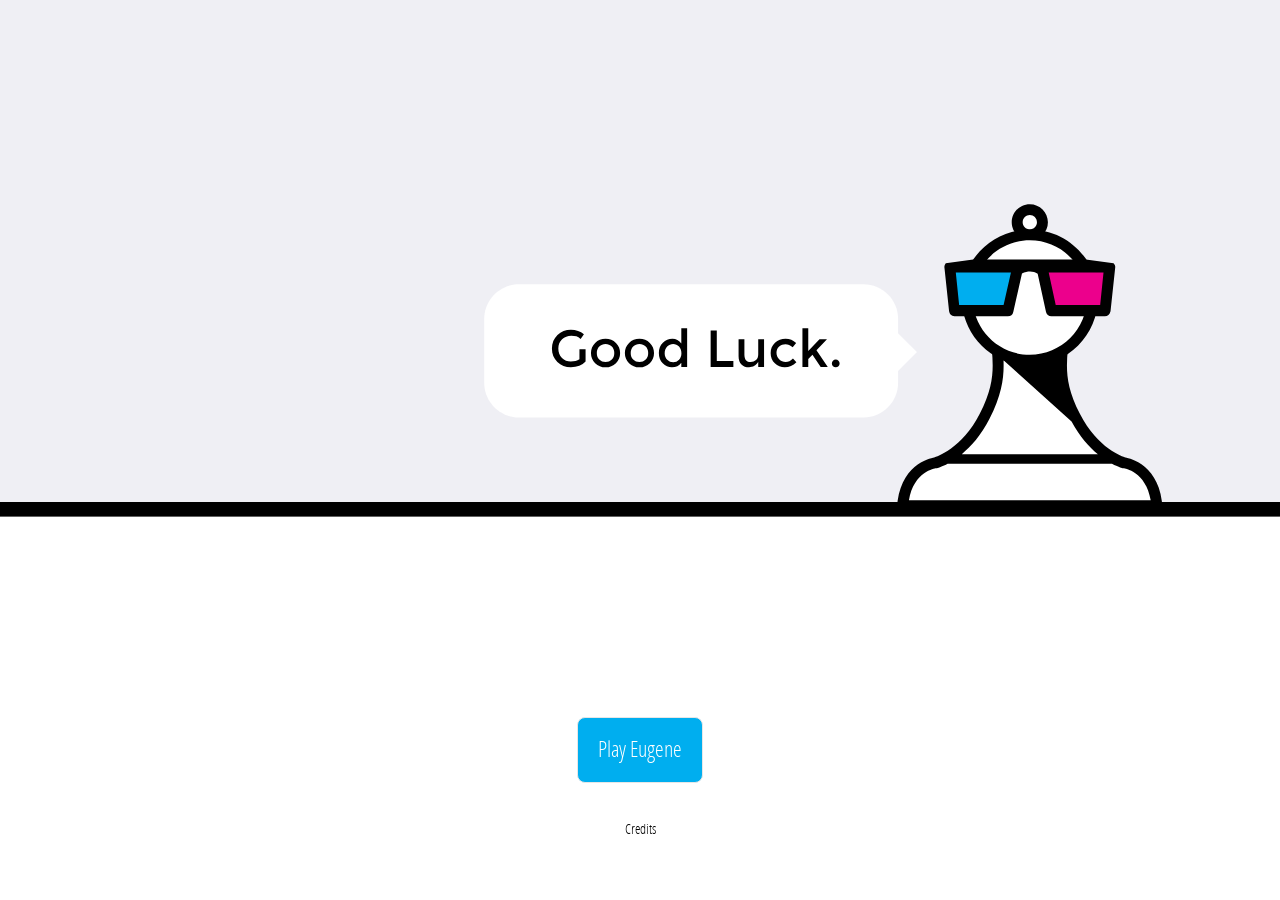
<file: index.html>
<!doctype html>
<html>

<head>
    <meta content="text/html; charset=UTF-8" http-equiv="Content-Type" />
    <meta name="viewport" content="width=device-width, initial-scale=1, viewport-fit=cover" />
    <meta name="theme-color" content="#ffffff" />
    <meta name="description" content="Play Eugene, a classic chess app, now packaged for the web as a progressive web app." />
    <meta name="apple-mobile-web-app-capable" content="yes" />
    <meta name="apple-mobile-web-app-status-bar-style" content="default" />
    <meta name="apple-mobile-web-app-title" content="Eugene" />
    <title>Eugene</title>
    <meta property="og:type" content="website" />
    <meta property="og:title" content="Eugene" />
    <meta property="og:description" content="Play chess against the Eugene engine." />
    <meta property="og:url" content="https://adrian3.github.io/eugene/" />
    <meta property="og:image" content="https://adrian3.github.io/eugene/social-preview.png" />
    <meta property="og:image:type" content="image/png" />
    <meta property="og:image:width" content="1200" />
    <meta property="og:image:height" content="627" />
    <meta property="og:image:alt" content="Eugene app icon" />
    <link rel="manifest" href="manifest.webmanifest">
    <link rel="icon" type="image/png" href="images/icon.png">
    <link rel="apple-touch-icon" sizes="180x180" href="apple-touch-icon.png">
    <link rel="stylesheet" href="styles/styles.css">
    <link rel="stylesheet" href="styles/app-styles.css">
    <script src="scripts/jqtouch.min.js" type="text/javascript" charset="utf-8"></script>
    <script src="scripts/jquery-1.11.0.min.js" type="application/x-javascript" charset="utf-8"></script>
    <script src="scripts/jqtouch-jquery.min.js" type="application/x-javascript" charset="utf-8"></script>
    <script src="scripts/jquery.jnotify.js" type="text/javascript"></script>
    <script type="text/ecmascript" src="scripts/xhr.js"></script>
    <script type="text/ecmascript" src="scripts/chess.js"></script>
</head>

<body onload="initChess(),chess.readPGN(localStorage.getItem('CurrentGame'),amIWhite());">
    <div id="jqt">
        <!-- home -->
        <div id="home" class="current">
            <div class="logo">
                <img src="images/players/eugene.svg" width="100%">
            </div>
            <a href="#play" class="blueButton">Play Eugene</a>
            <p class="center">
                <!-- <a href="#settings">Settings</a> --><a href="#credits">Credits</a></p>
        </div>
        <!-- Home Game Screen -->
        <div id="play" class="currentx">
            <div id="chessDesk"></div>
            <div id="drawer">
                <div id="controls">
                    <div class="playbuttons">
                        <img class="backward" src="images/icons/backward.svg" onclick="chess.backToStart();" />
                        <div class="stoptoggle"><img src="images/icons/stop.svg" onclick="chess.stopMotion();" /></div>
                        <div class="playtoggle"><img src="images/icons/play.svg" onclick="chess.navigate(1, true);" /></div>
                        <img class="forward" src="images/icons/forward.svg" onclick="chess.returnToEnd();" />
                    </div>
                    <div class="forwardback">
                        <img src="images/icons/go-previous.svg" onclick="chess.navigate(-1);">
                        <img src="images/icons/go-next.svg" onclick="chess.navigate(1);" />
                    </div>
                </div>
            </div>
                <div class="tabReveal">
                    <a onclick="$('.slideNav').addClass('slideRight').removeClass('slideLeft'),$('.tabHide').show(),$('.tabReveal').hide(),drawerToggle();">
                        <img src="images/toolbar-reveal3.svg" height="30px" style="margin-bottom:-4px">
                    </a>
                </div>
                <div class="slideNav slideLeft">
                    <div class="tab">
                        <a onclick="jQT.goTo('#home','slideright');">
                            <img src="images/home.svg" width="30px">
                        </a>
                    </div>
                    <div class="tab">
                        <a onclick="startNewGame();">
                            <img src="images/new.svg" width="30px">
                        </a>
                    </div>
                    <div class="tab">
                        <a onclick="helpAlert();">
                            <img src="images/help.svg" width="30px">
                        </a>
                    </div>
                    <div class="tab">
                        <a onclick="emailPGN();">
                            <img src="images/mail.svg" width="30px">
                        </a>
                    </div>
                    <div class="tab">
                        <a href="#settings">
                            <img src="images/gear.svg" width="30px">
                        </a>
                    </div>
                    <div class="tabHide">
                        <a onclick="$('.slideNav').addClass('slideLeft').removeClass('slideRight'),$('.tabHide').hide(),$('.tabReveal').show(),drawerToggle();">
                            <img src="images/toolbar-back.svg" height="30px" style="margin-bottom:-4px">
                        </a>
                    </div>
                </div>
                <div class="hide">
                    <form name="preloadgameCtrl3" onsubmit="return(false);">
                        <span id="viewBtn1" onclick="chess.setView(1);pressVwBtn(1);" onmousedown="return(false);"></span>
                        <input type="radio" name="preloadgameCtrl2" id="white2" checked />
                        <input type="radio" name="preloadgameCtrl2" id="black2" />
                        <textarea rows="10" cols="50" id="preloadgame"></textarea>
                    </form>
                </div>
        </div>
        <!-- Credits -->
        <div id="credits">
            <div class="toolbar">
                <h1>Credits</h1>
                <a class="back" href="#home">Home</a>
            </div>
            <img class="bio_photo" src="images/players/adrian.png" width="300" height="300">
            <h1>Adrian Hanft, III</h1>
            <h3>Designer/Developer</h3>
            <p>Thank you for purchasing this app. I hope you enjoyed it. My name is Adrian Hanft, III. I have loved chess since about fifth grade when my dad taught me how to play. Thanks, dad. In addition to creating this app, I am also a designer, photographer, and web developer. If you enjoyed this app, you might also like my chess apps:</p>
            <p><a target="_blank" rel="noopener" href="https://adrian3.github.io/chess-server/">Chess Server</a></p>
            <p><a target="_blank" rel="noopener" href="https://adrian3.github.io/chess-puzzles/">Chess Puzzles</a></p>
            <p><a target="_blank" rel="noopener" href="https://adrian3.github.io/grandmaster-archive/">Grandmaster Archive</a></p>
            <p>Please follow my writing at <a target="_blank" href="http://www.adrian3.com">adrian3.com</a> and follow me on Twitter <a target="_blank" href="https://twitter.com/ade3">@ade3</a>. Thanks again for your support.
            </p>
        </div>
        <!-- More Apps -->
        <div id="moreapps">
            <div class="toolbar">
                <a class="back" href="#home">Home</a>
                <h1>More Apps</h1>
            </div>
            <ul class="rounded">
                <li class="arrow">
                    <a target="_blank" href="https://itunes.apple.com/be/app/chess-server/id998153813?mt=8"><img class="chessicon" src="images/players/chess-server-1024x1024.png" width="57" height="57">Chess Server</a>
                </li>
<!--                 <li class="arrow">
                    <a target="_blank" href="http://itunes.apple.com/us/app/eugene-chess-hd/id418816633?mt=8"><img class="chessicon" src="images/players/eugene-1024x1024.png" width="57" height="57">Eugene Chess</a>
                </li> -->
                <li class="arrow">
                    <a target="_blank" href="https://itunes.apple.com/us/app/chess-puzzles-pro/id432827559?mt=8"><img class="chessicon" src="images/players/puzzles.png" width="57" height="57">Chess Puzzles</a>
                </li>
                <li class="arrow">
                    <a target="_blank" href="http://design.adrian3.com/chess-messages.html"><img class="chessicon" src="images/players/chess-messages-1024x1024.png" width="57" height="57">Chess Messages</a>
                </li>
                <li class="arrow">
                    <a target="_blank" href="https://itunes.apple.com/us/app/immortal-game-greatest-chess/id613890349?mt=8"><img class="chessicon" src="images/players/immortal-game.png" width="57" height="57">Immortal Game</a>
                </li>
                <li class="arrow">
                    <a target="_blank" href="https://itunes.apple.com/us/app/grandmaster-archive/id471186727?mt=8"><img class="chessicon" src="images/players/grandmasterarchive.png" width="57" height="57">Grandmaster Archive
                        <br />($4.99)</a>
                </li>
            </ul>
        </div>
        <!-- Settings -->
        <div id="settings" class="currentx">
            <div class="toolbar">
                <h1>Settings</h1>
                <a class="back" href="#play">Game</a>
            </div>
            <div class="s-scrollwrapper" momentum="true" vScrollbar="false">
                <div>
                    <ul class="rounded">
                        <li>Difficulty Level:</li>
                        <li>
                            <a class="easymode">Easy</a>
                            <a class="normalmode">Normal</a>
                            <a class="hardmode">Hard</a>
                            <br />
                            <div class="small">(Hard level may be slow.)</div>
                        </li>
                    </ul>
                    <ul class="rounded">
                        <li>Your piece color</li>
                        <li>
                            <a class="whiteside" onclick="selectYourColorAlert('white')">Play as white </a>
                            <a class="blackside" onclick="selectYourColorAlert('black')">Play as black</a>
                        </li>
                    </ul>
                    <ul class="rounded pieceSelection">
                        <li>Promoted pawns become:
                            <span class="promopiece">Queens</span>
                        </li>
                        <li>
                            &#9813; <a id="selectQueen">Queen</a>
                            <br />&#9814; <a id="selectRook">Rook</a>
                            <br />&#9815; <a id="selectBishop">Bishop</a>
                            <br />&#9816; <a id="selectKnight">Knight</a>
                            <br />
                        </li>
                    </ul>
                    <ul class="rounded">
                        <li>Master Reset</li>
                        <li><a onclick="resetApp();">Click here to restore all default settings.</a>
                        </li>
                    </ul>
                </div>
                <!-- End JQT -->
            </div>
            <div id="hide">
                <ul class="rounded">
                    <li>Artificial Intelligence</li>
                    <li>
                        <form id="showform" name="chessCtrl1" onsubmit="return(false);">
                            <input id="useAIAsk" name="useAI" type="checkbox" onclick="chess.useAI(this.checked);" checked />
                            <div class="small">(Uncheck to turn off Eugene's AI.)</div>
                            <div id="hide">
                                <select onchange="chess.setPromotion(this.selectedIndex);" name="selPromo">
                                    <option>Queen</option>
                                    <option>Rook</option>
                                    <option>Bishop</option>
                                    <option>Knight</option>
                                </select>
                            </div>
                    </li>
                </ul>
                <ul class="rounded">
                    <div id="hide">
                        <input type="button" name="strtBtn" value="New game" onclick="chess.organize(this.form.plyerClr1[1].checked);" />(Human:
                        <input type="radio" name="plyerClr1" id="white1" checked />
                        <label for="white1">white</label>
                        <input type="radio" name="plyerClr1" id="black1" />
                        <label for="black1">black</label>)
                        <input type="text" name="plyDepthCtrl" value="0" size="2" onkeypress=";if(event.keyCode===13&&chess.setPlyDepth(this.value)){alert('Ply depth setted.' + (Number(this.value) > 2 ? '\nAttention! The game could be very slow.' : ' Good game :)'));}" />
                    </div>
                    </form>
                    </li>
                </ul>
                <ul class="rounded">
                    <li>Personalization</li>
                    <li>Your Name:
                        <textarea id="myname" rows="1" cols="40"></textarea>
                        <li>Your Email Address:
                            <textarea id="myemail" rows="1" cols="40"></textarea>
                        </li>
                        <li>
                            <input id="myemailbutton" type="submit" value="Save">
                            <div class="small">(This is just used to send your games via email. No spam, we promise!)</div>
                        </li>
                </ul>
            </div>
            <script src="scripts/fastclick.js" type="text/javascript" charset="utf-8"></script>
            <script src="scripts/defaults.js" type="text/javascript" charset="utf-8"></script>
            <script src="scripts/app.js" type="text/javascript" charset="utf-8"></script>
            <script src="scripts/pwa.js" type="text/javascript" charset="utf-8"></script>
</body>

</html>
</file>
<file: styles/app-styles.css>
@font-face {
  /*font-family: 'OpenSansCondensedLight';*/
  /*src: url("../fonts/OpenSans-CondLight-webfont.ttf") format("truetype");*/
  font-weight: normal;
  font-style: normal; }

#jqt, a, .toolbar h1, h1, h2, ul li, li.arrow, #tabbar a > strong {
    font-family: -apple-system, "OpenSansCondensedLight","Helvetica Neue", "Lucida Grande";
}

body {
    color:#666;
    /*font-family:'trebuchet ms', verdana, sans-serif;*/
    background-color: #fff;
    text-align: left;
    margin: 0px;
    padding: 0px;
}

html,
body {
    min-height: 100%;
}

body {
    overflow-x: hidden;
}
/*td#movehighlightbgcolor img {
    background-color: #ff9900;
}
td#movehighlightreset img {
    background-color: #aaffff;
}*/
.current {
}
a {
    color: #000;
    text-decoration: none;
    border-bottom: 0px dotted rgba(0, 0, 0, 0.3);
}
#Welcome.current {
    background: none;
}
#column2 {
    text-align: left;
    float: right;
    margin-right: 430px;
    width: 30px;
    margin-bottom: 10px;
}
#tmp4 {
    float: left;
}
ul.edgetoedge #gamelist li {
    list-style-type: decimal;
    list-style-position: inside;
    color: #fffeff;
}
td#buttons {
    margin: 0px 0 0 0;
    padding: 20px 0 15px;
}
ul.gamenav {
    margin: -155px 0 0 0;
    border-width: 0px;
    display:;
}
li.next {
    width: 60px;
    margin: -30px 0 0 440px;
    float: left;
}
li.previous {
    margin: -10px 0 0 50px;
    width: 70px;
    float: left;
}
li.previous, li.next {
    font-size: 10px;
}
.previous a.goback, .next a.slideup, .previous a.firstlink {
    text-indent: -999px;
    width: 50px;
    height: 50px;
    margin: 0;
    padding: 0;
}
.previous a.goback {
    background: transparent url('../images/buttons/minimal/previousgame.png') no-repeat;
}
.next a.slideup {
    background: transparent url('../images/buttons/minimal/nextgame.png') no-repeat;
}
ul.gamenav li.previous, ul.gamenav li.next {
    background-color: transparent;
    background-image: none;
    border-width: 0;
}

.playtoggle, .stoptoggle {
    overflow: hidden;
    float: left;
}
.backward, .forward {
    float: left;
    display: block;
}

#drawer {
    /*position: absolute;*/
    height: 58px;
    margin: 0 auto;
}
#options, #controls {
    /*position: absolute;*/
    height: 58px;
    width: 320px;
    margin: 0 auto;
    text-align: center;
    color: #000;
}
#options p {
    margin: 4px 0 0 0;
}
#options a {
    color: #fff;
    font-weight: bold;
    font-size: 11px;
    padding: 0px 10px 0;
}
#controls img {
    max-width: 28px;
}
/* @group Home Panel */
 #home.current p {
    padding: 0 20px;
}
.homeimage {
    margin: 0 0 0 230px;
}
#home.current ul.rounded {
    width: 350px;
    margin: 20px auto 0 auto;
}
#home.current p {
    /*width: 350px;*/
    margin: 10px auto 0 auto;
    font-size: 14px;
    line-height: 15px;
}

#home.current .blueButton {
    padding-left: 20px;
    padding-right: 20px;
    box-sizing: border-box;
}
#home.current h2 {
    width: 350px;
    margin: 20px auto 0 auto;
    color: #fff;
}

td input {
    background-color: transparent;
}
#PGNBodyArea {
    -webkit-backface-visibility: hidden;
    -webkit-box-sizing: border-box;
    display: inline;
}
#chessboard table tbody tr td table tbody tr td table tbody tr td {
    background-color: transparent;
}
#chessboard table tbody tr td table tbody tr td table tbody tr td {
    color: #000000;
}



td input {
    background-color: transparent;
}
#chessboard table tbody tr td table tbody tr td table tbody tr td {
    background-color: transparent;
}
#chessboard table tbody tr td table tbody tr td table tbody tr td {
    color: #000000;
}
#topTable tbody tr td table img {
    border: 0px;
}
#currentmove, #gametitle {
    width: 620px;
    margin: 0;
    padding: 0px;
    height: 20px;
}
#currentmove {
    margin: 10px 0 -2px 0;
}
#currentmove, #gametitle #tbl tbody tr td {
    color: #fff;
}
#gametitle #tbl tbody tr td {
    font-family: Georgia, "Times New Roman", Times, serif;
}


/* @group iphone sizes */
 html, .current {
    /*full size image  1024x1024*/
    -webkit-background-size: 512px 512px;
    /* these dimensions are half of actual size to compensate for the iPhone 4 doubling image sizes on Retina display */
}
#topTable {
    background-size: cover;
    margin: 0 0 0 0px;
}

/* @end */


/* @group Buttons */
 #buttons {
    width: 280px;
    margin: -70px auto 20px auto;
    padding: 0 10px 0 15px;
    color: #000;
}
#buttons a {
    color: #fff;
    font-size: 11px;
}
#buttonnav {
    width: 275px;
    height: 30px;
    margin: 0px auto 5px auto;
    text-align: center;
}
#menunav {
    width: 320px;
    height: 20px;
    margin: 25px auto 0px auto;
    text-align: center;
}
.playbuttons {
    float: left;
    margin: 0px 0 0 20px;
}
.flipbox {
    float: left;
    margin: 0px 0px 0 42px;
}
.forwardback {
    width: 80px;
    float: right;
    margin: 0px 5px 0 0px;
}
.forwardback img {
    margin: 50px 0 0 0;
}
img.tbBtn {
    cursor: pointer;
    /*margin: -2px 0 0 0;*/
}
#controls img {
    margin-top: -6px;
}
.tbBtn {
    display: inline-block;
    margin: 0;
    padding: 0;
}
#setViewBtns {
    width: auto;
    float: left;
}
#setViewBtns span {
    margin: 0 3px;
    display: inline-block;
    font: 12px / 13px"Lucida Grande", sans-serif;
    text-shadow: rgba(255, 255, 255, 0.4) 0 1px;
    padding: 3px 6px;
    border: 0px solid rgba(0, 0, 0, 0.6);
    background-color: #969696;
    cursor: default;
    -moz-border-radius: 3px;
    -webkit-border-radius: 3px;
    border-radius: 3px;
    -moz-box-shadow: rgba(255, 255, 255, 0.4) 0 1px, inset 0 20px 20px -10px white;
    -webkit-box-shadow: rgba(255, 255, 255, 0.4) 0 1px, inset 0 20px 20px -10px white;
    box-shadow: rgba(255, 255, 255, 0.4) 0 1px, inset 0 20px 20px -10px white;
}
#setViewBtns span.pressedBtn {
    background: #B5B5B5;
    -moz-box-shadow: inset rgba(0, 0, 0, 0.4) 0 -5px 12px, inset rgba(0, 0, 0, 1) 0 1px 3px, rgba(255, 255, 255, 0.4) 0 1px;
    -webkit-box-shadow: inset rgba(0, 0, 0, 0.4) 0 -5px 12px, inset rgba(0, 0, 0, 1) 0 1px 3px, rgba(255, 255, 255, 0.4) 0 1px;
    box-shadow: inset rgba(0, 0, 0, 0.4) 0 -5px 12px, inset rgba(0, 0, 0, 1) 0 1px 3px, rgba(255, 255, 255, 0.4) 0 1px;
}
#settings.current a.currentlevel {
    color: #000;
    text-decoration: underline;
}
ul.rounded li a {
    display: inline;
    font-weight: normal;
    font-size: 16px;
    padding: 0 0px 0 10px;
}
ul.rounded li a {
    color: #ccc;
}
.logo {
    margin-top: 50px;
    text-align: center;
}
#jqt #home li.arrow {
    background-color: rgba(255, 255, 255, 0.8);
    margin-left:0;
    padding-left:20px;
    border-color:#000;
}
#jqt #home ul {
    background-color: transparent;
    border-radius: 10px;
    border-color:#000;
}
#flipbuttons {
    position: relative;
    width: 30px;
}
#buttonnav a.savelink {
    color: #fff;
    font-weight: normal;
    font-size: 12px;
    float: right;
    margin: 8px 20px 0 0;
    position: relative;
}
#blackside, #whiteside {
    position: absolute;
    width: 30px;
    top: 9px;
}
#savelink {
    float: left;
    margin: 0 0 0 50px;
}
a.savelink {
    margin: 0 0 0 0px;
}
#forwardback img {
    width: 28px;
}
/* @end */

/* @group Jquery Notifications */
 .jnotify-container {
    position: fixed;
    top: 350px;
    left: 0;
    width: 100%;
    z-index: 100000;
}
.jnotify-container .jnotify-notification {
    /*position: absolute;*/
    width: 100%;
    border-bottom: 1px solid #1e1e1e;
    background-color: rgba(0, 0, 0, 0.95);
    padding: 0 0 10px 0;
}
.jnotify-container a {
    color: #fff;
}
.jnotify-container .jnotify-notification .jnotify-background {
    top: 0;
    left: 0;
    width: 100%;
    height: 100%;
    background-color: rgba(0, 0, 0, 0.95);
    z-index: 1;
}
.gamesav {
    top: 10px;
    margin: 10px 0 0 0;
}
.jnotify-container .jnotify-notification a.jnotify-close, .jnotify-container .jnotify-notification a.jnotify-close:link, .jnotify-container .jnotify-notification a.jnotify-close:visited, .jnotify-container .jnotify-notification a.jnotify-close:focus, .jnotify-container .jnotify-notification a.jnotify-close:hover {
    cursor: pointer;
}
.jnotify-container .jnotify-notification .jnotify-message, .jnotify-message div {
    position: relative;
    z-index: 2;
    padding: 0 20px;
    text-align: center;
    color: #fff;
    line-height: 24px;
}
.jnotify-container .jnotify-notification .jnotify-message * {
    font-size: 12px;
    line-height: 14px;
    margin: -10px 0 0;
}
/* notification type == "error" */
 .jnotify-container .jnotify-notification-error .jnotify-background {
    background-color: #d79eac;
}
.jnotify-container .jnotify-notification-error .jnotify-close, .jnotify-container .jnotify-notification-error .jnotify-message {
    color: #a72947 !important;
}
/* notification type == "warning" */
 .jnotify-container .jnotify-notification-warning .jnotify-background {
    background-color: #fff7d1;
}
.jnotify-container .jnotify-notification-warning .jnotify-close, .jnotify-container .jnotify-notification-warning .jnotify-message {
    color: #c2a928 !important;
}
a.jnotify-close {
    color: #fff;
}
/* @end */

/* @group Control Panel */
 #chessCtrlPanel {
    /*display: none;*/
    /*position: relative;*/
    width: 90px;
    max-height: 15px;
    overflow: hidden;
    position:absolute;
    color: #000;
    font-size: 12px;
    font-family: Tahoma, Arial, Verdana, Helvetica;
    top: 0px;
    right: 0px;
    /*margin: 0px auto;*/
    padding: 3px 0 0 0;
    /*border-top: 1px solid rgba(255,254,255,0.1);*/
    z-index: 999;
}
.hideme {
    display: none;
}
a.chessCtrlBtn:link, span.chessCtrlBtn {
    margin: 0 20px 20px 0;
    text-decoration: none;
    color: #000000;
    cursor: default;
    height: 21px;
    padding: 0 8px;
    font: 13px / 20px"Lucida Grande", sans-serif, Arial;
    border-radius: 3px;
    background: rgb(235, 235, 235);
}
a.chessCtrlBtn:active:hover, span.chessCtrlBtn:active:hover {
    background-color: #79A7D5;
}
#chessCtrlPanel select, #chessCtrlPanel input[type=text] {
    background-color: transparent;
}
img.chessicon {
    float: left;
    margin: 0 10px 0 0;
}
#chessCtrlPanel form {
}
#chessCtrlPanel option {
}
#chessCtrlPanel select, #chessMoves {
    text-align: right;
}
#chessClosePanel {
    display: none;
    width: auto;
    height: auto;
    margin: 0 12px 1px auto;
    float: right;
}
#chessCtrlPanel p {
    margin: 0 0 0px 0;
    /*text-align: left;*/
}
input#chessAlgebraic, a.chessCtrlBtn, span.chessCtrlBtn {
    /*float: left;*/
}
#chessInfo {
    margin: 0px 0 0 0;
    /*width: 180px;*/
    color: #fff;
    /*float: left;*/
}
#chessInfo span.intLink {
    color: #000;
    text-decoration: underline;
}
span.infoKey, span.infoVal {
    color: #fff;
    cursor: pointer;
}
span.infoKey {
    font-weight: bold;
    color: #fff;
}
#chessInfo p {
    text-align: left;
    margin: 6px 4px 0px 4px;
    clear: left;
    line-height: 20px;
}
a#tab_0.options.enabled::before, a#tab_1.controls.enabled::before {
    background-image: -webkit-gradient(linear, left top, left bottom, from(rgba(255, 255, 255, .6)), to(rgba(255, 255, 255, .3)));
    z-index: 1;
    background-color:#000;
}
a#tab_2.enabled::before, a#tab_3.enabled::before, a#tab_4.enabled::before {
    background-image: -webkit-gradient(linear, left top, left bottom, from(rgba(255, 255, 255, .9)), to(rgba(255, 255, 255, .6)));
}
/* @end */

@-webkit-keyframes vibrate {
    0% {
        -webkit-transform: rotate(-5deg);
    }
    25% {
        -webkit-transform: rotate(5deg);
    }
    50% {
        -webkit-transform: rotate(-5deg);
    }
    75% {
        -webkit-transform: rotate(5deg);
    }
    100% {
        -webkit-transform: rotate(-5deg)
    }
}
#flatChessboard .selected div img {
    -webkit-animation-duration: 0.7s;
    -webkit-animation-name: vibrate;
    -webkit-animation-iteration-count: infinite;
    -webkit-animation-direction: normal;
}

#chessSizeHandle {
    background-color: transparent;
    color: #333333;
    font-size: 24px;
    line-height: 24px;
    width: auto;
    height: auto;
    position: absolute;
    right: -12px;
    bottom: -12px;
    float: right;
    margin-top: auto;
    cursor: se-resize;
}
#chessMoves {
    margin: 0;
    font-size: 10px;
    border-width: 0px;
}
select#chessMoves {
    /*position: absolute;*/
}
#chessMoves, #chessAlgebraic {
    background-color: transparent;
    color: #000;
    color: #fff;
}
#chessAlgebraic {
    width: 200px;
    color: #fff;
    margin-top: 1px;
    font-size: 10px;
    display: none;
}
#chess2DBox {
    /**
	* width: [DYNAMIC VALUE];
	* height: [DYNAMIC VALUE];
	*/
    float: right;
}
#chessCurtain {
    display:table;
    width: 100%;
    height: 100%;
    position: fixed;
    left: 0;
    top: 0;
    background-color: #000000;
    opacity: 0.5;
    filter: alpha(opacity=50);
    z-index: 10000002;
}
#chessLoading {
    display: table-cell;
    vertical-align: middle;
    text-align: center;
    border: 1px #000000 solid;
    color: #ffff00;
}
span.intLink, #chessClosePanel {
    cursor: pointer;
}
div.chessFilmBox {
    position: absolute;
    left: 0;
    top: 0;
    border: 1px #000000 solid;
    background-color: #ffffaa;
    opacity: 0.5;
    filter: alpha(opacity=50);
    border-radius: 5px;
    -moz-border-radius: 5px;
    -webkit-border-radius: 5px;
    z-index: 10000000;
}
#hide, .hide {
    display: none;
}
hr {
    width: 30%;
    margin-top: 32px;
    margin-bottom: 24px;
}
#pgnTable {
    width: auto;
    height: auto;
    margin-left: auto;
    margin-right: auto;
    border-collapse: collapse;
    border: 0;
}
#pgnTable tr td {
    padding: 2px;
}

#chessToolBar {
    width: 550px;
    height: auto;
    margin: 12px auto;
    background-color: #969696;
    -moz-box-shadow: inset 0 25px 27px -10px #BDBDBD;
    -webkit-box-shadow: inset 0 25px 27px -10px #BDBDBD;
    box-shadow: inset 0 25px 27px -10px #BDBDBD;
    border-bottom: 1px solid #424242;
    text-align:center;
    padding: 6px 3px 2px 3px;
}
form a {
    color: #fff;
}
li.piecestyle, li.boardstyle, li.currentgame, li.difficultylevel, li.boardside, li.y1 {
    display: none;
}
.hide {
    display: none;
}
/*.reveal {
    color: #ff9900;
}*/
#jqt li form textarea, ul li form input {
    display: none;
}
textarea#myname, textarea#myemail {
    /*min-height: 200px;*/
    height:30px;
    padding: 0 0 0 4px;
}
textarea {
    padding: 4px !important;
    height: 30px !important;
}
.small {
    display: inline;
    font-size: 10px;
}
input#useAIAsk {
    float: left;
    margin: 5px 15px 0 0;
}
ul li form#showform input {
    display: block;
}
.icon {
    display: inline;
}
#listbuttons a.icon {
    display: inline;
    margin-right: 10px
}
ul li a {
    display: inline;
}
ul#gamelist li {
    list-style-type: decimal;
    list-style-position: inside;
}
ul#headerconnected {
    margin-bottom: -25px;
}
ul#headerconnected li {
    padding-bottom: 20px;
}
a#selectKnight, a#selectBishop, a#selectQueen, a#selectRook {
    margin: 0;
    padding: 0 5px 0 0px;
}
#listbuttons {
    padding: 5px 0 0 12px;
}



#jqt a.list:active, #tab_1 a:active, #tab_2 a:active, #tab_3 a:active, #tab_4 a:active, #tab_5 a:active {
  color: #fff; }

#jqt ul li input[type='submit'] {
    background-color: rgba(0, 174, 239, 0.9) !important;
    color: #fff;
    background: none;
}
#credits {
  color: #333; }

#credits a {
  font-size: 16px; }

#credits p {
  font-size: 16px;
  padding: 10px;
  line-height: 20px;
  max-width: 570px; }
#credits a {
    text-decoration: underline;
}

#credits h3, #credits h1 {
  padding-left: 10px; }
#credits h3, #credits h3 a {
    margin: 0 0 15px;
    font-size: 14px;
}
#credits h1 {
    margin: 0 0 5px;
    font-size: 24px;
}
#credits img.bio_photo {
  width: 150px;
  height: 150px;
  margin: 10px 105px 10px 10px;
  border-radius: 30px; }
  @media only screen and (min-device-width: 768px) and (max-device-width: 1024px) {
    #credits img.bio_photo {
      width: 250px;
      height: 250px;
      margin: 10px 259px;
      border-radius: 60px; } }

#jqt .blueButton {
    background-color: #00aeef;
    max-width: 300px;
    margin: 0 auto 10px;
    padding-top: 4px;
    line-height: 60px;
  margin-bottom: 30px;
}
#jqt .blueButton:active, #jqt .blueButton.active {
    background-color: #2a9dcf !important;
    color:#fff;
}
p.center {
    text-align: center;
}
p.center a {
    margin: 0 10px;
}

/* corner radius for squares in the corners when selected or highlighted */
#flatSq21.selected, #flatSq21.highlight {
    -moz-border-bottom-left-radius: 8px;
    -webkit-border-bottom-left-radius: 8px;
    border-bottom-left-radius: 8px;
}
#flatSq28.selected, #flatSq28.highlight {
    -moz-border-bottom-right-radius: 8px;
    -webkit-border-bottom-right-radius: 8px;
    border-bottom-right-radius: 8px;
}
#flatSq91.selected, #flatSq91.highlight {
    -moz-border-top-left-radius: 8px;
    -webkit-top-bottom-left-radius: 8px;
    border-top-left-radius: 8px;
}

#flatSq98.selected, #flatSq98.highlight {
    -moz-border-top-right-radius: 8px;
    -webkit-border-top-right-radius: 8px;
    border-top-right-radius: 8px;
}

    #jqt #home {
        background-color: #fff;
    }
    
    .logo {
        background-color: #efeff4;
        margin-top: 0;
        padding-top: 50px;
    }
    
    .logo img {
        margin-bottom: -5px;
    }
    
    .tab a {
        height: 30px;
    }
    
    .tab a {
        width: 17.5%;
        float: left;
        text-align: center;
        padding: 0;
    }
    
    .tab a:active {
        background-color: #eb008b;
    }
    
    .slideNav {
        height: 30px;
        width: 100%;
        position: absolute;
        left: 0;
        bottom: 20px;
        background-color: #a7a9ac;
    }
    
    .slideLeft {
        width: 100vw;
        left: -100vw;
        /*background-color: #efeff4 !important;*/
        transition: all 0.5s ease;
    }
    
    .slideRight {
        width: 100vw;
        left: 0vw;
        transition: all 0.5s ease;
    }
    
    .tabReveal {
        position: absolute;
        bottom: 20px;
        left: 0;
    }
    
    .tabHide {
        position: absolute;
        bottom: 0;
        right: 0;
        z-index: 999;
    }

table#flatChessboard tr:last-child td:first-child {
    -moz-border-radius-bottomleft:8px;
    -webkit-border-bottom-left-radius:8px;
    border-bottom-left-radius:8px
}

table#flatChessboard tr:last-child td:last-child {
    -moz-border-radius-bottomright:8px;
    -webkit-border-bottom-right-radius:8px;
    border-bottom-right-radius:8px
}
table#flatChessboard tr:first-child td:first-child {
    -moz-border-radius-topleft:8px;
    -webkit-top-bottom-left-radius:8px;
    border-top-left-radius:8px
}

table#flatChessboard tr:first-child td:last-child {
    -moz-border-radius-topright:8px;
    -webkit-border-top-right-radius:8px;
    border-top-right-radius:8px
}
.close, .arrow img {
    -moz-border-radius: 8px;
    -webkit-border-radius: 8px;
    border-radius: 8px;
}
#flatChessboard.board1 {
    background-size: cover;
}
table {
    border-collapse: collapse;
}
table {
    border-collapse: separate;
    border-spacing: 0px;
    -webkit-border-horizontal-spacing: 0px;
    -webkit-border-vertical-spacing: 0px;
}

#flatSq91,
#flatSq93,
#flatSq95,
#flatSq97,
#flatSq71,
#flatSq73,
#flatSq75,
#flatSq77,
#flatSq51,
#flatSq53,
#flatSq55,
#flatSq57,
#flatSq31,
#flatSq33,
#flatSq35,
#flatSq37,
#flatSq22,
#flatSq24,
#flatSq26,
#flatSq28,
#flatSq42,
#flatSq44,
#flatSq46,
#flatSq48,
#flatSq62,
#flatSq64,
#flatSq66,
#flatSq68,
#flatSq82,
#flatSq84,
#flatSq86,
#flatSq88
 {
    background-color: #e2e2e2;
}

#flatSq92,
#flatSq94,
#flatSq96,
#flatSq98,
#flatSq72,
#flatSq74,
#flatSq76,
#flatSq78,
#flatSq52,
#flatSq54,
#flatSq56,
#flatSq58,
#flatSq32,
#flatSq34,
#flatSq36,
#flatSq38,
#flatSq21,
#flatSq23,
#flatSq25,
#flatSq27,
#flatSq41,
#flatSq43,
#flatSq45,
#flatSq47,
#flatSq61,
#flatSq63,
#flatSq65,
#flatSq67,
#flatSq81,
#flatSq83,
#flatSq85,
#flatSq87 {
    background-color: #666;
}
#flatSq91.highlight, #flatSq91.selected,
#flatSq93.highlight, #flatSq93.selected,
#flatSq95.highlight, #flatSq95.selected,
#flatSq97.highlight, #flatSq97.selected,
#flatSq71.highlight, #flatSq71.selected,
#flatSq73.highlight, #flatSq73.selected,
#flatSq75.highlight, #flatSq75.selected,
#flatSq77.highlight, #flatSq77.selected,
#flatSq51.highlight, #flatSq51.selected,
#flatSq53.highlight, #flatSq53.selected,
#flatSq55.highlight, #flatSq55.selected,
#flatSq57.highlight, #flatSq57.selected,
#flatSq31.highlight, #flatSq31.selected,
#flatSq33.highlight, #flatSq33.selected,
#flatSq35.highlight, #flatSq35.selected,
#flatSq37.highlight, #flatSq37.selected,
#flatSq22.highlight, #flatSq22.selected,
#flatSq24.highlight, #flatSq24.selected,
#flatSq26.highlight, #flatSq26.selected,
#flatSq28.highlight, #flatSq28.selected,
#flatSq42.highlight, #flatSq42.selected,
#flatSq44.highlight, #flatSq44.selected,
#flatSq46.highlight, #flatSq46.selected,
#flatSq48.highlight, #flatSq48.selected,
#flatSq62.highlight, #flatSq62.selected,
#flatSq64.highlight, #flatSq64.selected,
#flatSq66.highlight, #flatSq66.selected,
#flatSq68.highlight, #flatSq68.selected,
#flatSq82.highlight, #flatSq82.selected,
#flatSq84.highlight, #flatSq84.selected,
#flatSq86.highlight, #flatSq86.selected,
#flatSq88.highlight, #flatSq88.selected,
#flatSq92.highlight, #flatSq92.selected,
#flatSq94.highlight, #flatSq94.selected,
#flatSq96.highlight, #flatSq96.selected,
#flatSq98.highlight, #flatSq98.selected,
#flatSq72.highlight, #flatSq72.selected,
#flatSq74.highlight, #flatSq74.selected,
#flatSq76.highlight, #flatSq76.selected,
#flatSq78.highlight, #flatSq78.selected,
#flatSq52.highlight, #flatSq52.selected,
#flatSq54.highlight, #flatSq54.selected,
#flatSq56.highlight, #flatSq56.selected,
#flatSq58.highlight, #flatSq58.selected,
#flatSq32.highlight, #flatSq32.selected,
#flatSq34.highlight, #flatSq34.selected,
#flatSq36.highlight, #flatSq36.selected,
#flatSq38.highlight, #flatSq38.selected,
#flatSq21.highlight, #flatSq21.selected,
#flatSq23.highlight, #flatSq23.selected,
#flatSq25.highlight, #flatSq25.selected,
#flatSq27.highlight, #flatSq27.selected,
#flatSq41.highlight, #flatSq41.selected,
#flatSq43.highlight, #flatSq43.selected,
#flatSq45.highlight, #flatSq45.selected,
#flatSq47.highlight, #flatSq47.selected,
#flatSq61.highlight, #flatSq61.selected,
#flatSq63.highlight, #flatSq63.selected,
#flatSq65.highlight, #flatSq65.selected,
#flatSq67.highlight, #flatSq67.selected,
#flatSq81.highlight, #flatSq81.selected,
#flatSq83.highlight, #flatSq83.selected,
#flatSq85.highlight, #flatSq85.selected,
#flatSq87.highlight, #flatSq87.selected {
    background-color: rgba(0, 174, 239, 0.9);
}
#chessDesk {
    margin: 20px auto 5px auto;
    padding: 0;
    display: flex;
    justify-content: center;
}
 div.gnotify {
    z-index: 1000001;
    position: absolute;
    /*left: 0;*/
    top: 12px;
    padding: 0;
    margin-top: 20px;
    margin-left: 0px;
}
div.gnotify.center {
    top: 0;
}
div.gnotify-message span.intLink, div.gnotify-message a, div.gnotify-message a:link, div.gnotify-message a:visited, div.gnotify-message a:hover {
    font-weight: bold;
    text-decoration: inherit;
    color: inherit;
}
 div.center div.gnotify-notification, div.center div.gnotify-closer {
    margin-left: 0;
    margin-right: 0;
}
div.gnotify div.gnotify-notification {
    z-index: 1000001;
    position: absolute;
    background-color: rgba(0, 174, 239, 1);
    color: #ffffff;
    min-height: 25px;
    padding: 0px;
    font-family: Tahoma, Arial, Helvetica, sans-serif;
    font-size: 12px;
    text-align: left;
    display: none;
    border-radius: 5px;
    -moz-border-radius: 5px;
    -webkit-border-radius: 5px;
}
div.gnotify div.gnotify-closer {
    display: none;
}
div.gnotify div.gnotify-notification div.header {
    font-size: 14px;
    font-style: italic;
    /*margin: -9px 0 0 0;*/
}
.gnotify-message p {
    margin: 5px 10px 10px 10px ;
}
.header {
    margin: 10px 10px 0px 10px;
}
div.gnotify div.gnotify-notification div.close {
    font-weight: bold;
    font-size: 16px;
    cursor: pointer;
    text-align: right;
    background-color: rgba(0, 174, 239, 0.7);
    /*padding-top: 7px;*/
}
/* @end */

#flatChessboard {
    margin-left: auto !important;
    margin-right: auto !important;
    padding: 0 !important;
    display: table;
}

#chessDesk > * {
    margin-left: auto !important;
    margin-right: auto !important;
    padding: 0 !important;
}

/*.piece {
    width: 100% !important;
    height: 100% !important;
    margin: 0 !important;
    padding: 0 !important;
    background-size: cover;
}*/
td img {
    margin: -2px;
}
.close {
    position: absolute;
    top: -12px;
}

@media only screen and (orientation: portrait)  {
    #chessDesk, #drawer, #controls {
        width: 80vw !important;
    }
    .close {
        width: 80vw !important;
    }
    .close {
        margin-top: 20px;
        height: 80vw !important;
        margin-top: -80vw !important;
    }
    .gnotify-notification {
        margin-top: 80vw !important;
    }
    .gnotify-message {
        width: 80vw !important;
    }
    #flatChessboard {
        width: 80vw !important;
        height: 80vw !important;
    }
    td, td img {
        height: 10vw !important;
        width: 10vw !important;
    }
}
@media only screen and (orientation: landscape)  {
    #chessDesk, #drawer, #controls {
        width: 64vh !important;
    }
    .close {
        width: 64vh !important;
    }
    .close {
        margin-top: 20px;
        height: 64vh !important;
        margin-top: -64vh !important;
    }
    .gnotify-notification {
        margin-top: 64vh !important;
    }
    .gnotify-message {
        width: 64vh !important;
    }
    #flatChessboard {
        width: 64vh !important;
        height: 64vh !important;
    }
    td, td img {
        height: 8vh !important;
        width: 8vh !important;
    }
    #chessDesk, div.gnotify {
      margin-top: 10vh !important;
    }
}



@media screen and (min-height: 480px) {

    #chessDesk, div.gnotify {
      margin-top: 10vh;
    }
    #jqt .logo {
        padding-top: 100px;
    }
}
@media screen and (min-height: 667px) {
    #chessDesk, div.gnotify {
      margin-top: 20vh;
    }
    #jqt .logo {
        padding-top: 170px;
    }
}

/* @group iPad */
 @media only screen and (min-device-width: 768px) and (max-device-width: 1024px) {
#controls img {
    transform: scale(1.5);
} 

}
/* @end iPad Styles*/

/* iPad Portrait */
@media only screen 
  and (min-device-width: 768px) 
  and (max-device-width: 1024px) 
  and (orientation: portrait) 
 {
    #chessDesk, div.gnotify {
      margin-top: 10vh;
    }
}

/* iPad Landscape */
@media only screen 
  and (min-device-width: 768px) 
  and (max-device-width: 1024px) 
  and (orientation: landscape) 
 {
    #jqt .logo {
        padding-top: 20px;
    }
}

@media screen and (min-width: 768px) {
    #play #chessDesk {
        max-width: 960px;
        margin-left: auto;
        margin-right: auto;
        padding-left: 24px;
        padding-right: 24px;
        box-sizing: border-box;
    }

    #drawer,
    #controls,
    .slideNav {
        width: 100%;
    }

    #home.current p,
    #home.current ul.rounded,
    #home.current h2,
    #credits,
    #moreapps,
    #settings > .s-scrollwrapper,
    #settings > #hide {
        max-width: 960px;
        margin-left: auto;
        margin-right: auto;
        box-sizing: border-box;
    }

    #credits,
    #moreapps,
    #settings > .s-scrollwrapper,
    #settings > #hide {
        width: min(100%, 960px);
    }
}

@media screen and (max-width: 767px) {
    #jqt > * {
        min-height: 100dvh;
    }

    #controls {
        width: 100%;
        box-sizing: border-box;
    }

    .playbuttons {
        margin-left: 12px;
    }

    .forwardback {
        margin-right: 12px;
    }
}

/* Keep the board and its navigation visible within the viewport. */
#play {
    box-sizing: border-box;
}

@media screen {
    #play {
        min-height: 100dvh;
        display: flex;
        flex-direction: column;
        align-items: center;
        justify-content: flex-start;
        padding-top: max(env(safe-area-inset-top), 8px);
        padding-bottom: max(env(safe-area-inset-bottom), 12px);
        overflow: hidden;
    }

    #chessDesk,
    #drawer,
    #controls,
    .tabReveal,
    .slideNav {
        flex: 0 0 auto;
    }

    #chessDesk,
    div.gnotify {
        margin-top: 8px !important;
    }

    #drawer {
        margin-top: 6px;
    }

    #flatChessboard {
        table-layout: fixed;
    }

    #flatChessboard td {
        width: 12.5% !important;
        aspect-ratio: 1 / 1;
    }

    #flatChessboard td img {
        width: 100% !important;
        height: 100% !important;
        margin: 0 !important;
        display: block;
    }
}

@media only screen and (orientation: portrait) {
    #play {
        --board-size: min(80vw, calc(100dvh - 170px));
    }

    #chessDesk,
    #drawer,
    #controls,
    #flatChessboard {
        width: var(--board-size) !important;
    }

    #flatChessboard {
        height: var(--board-size) !important;
    }

    .gnotify-message,
    .close {
        width: var(--board-size) !important;
    }

    .close {
        height: var(--board-size) !important;
        margin-top: calc(var(--board-size) * -1) !important;
    }

    .gnotify-notification {
        margin-top: var(--board-size) !important;
    }
}

/* Keep the installed web app fixed while allowing long secondary screens to scroll. */
html,
body {
    width: 100%;
    height: 100%;
    min-height: 0;
    margin: 0;
    overflow: hidden;
    overscroll-behavior: none;
}

body,
#jqt {
    position: fixed;
    inset: 0;
}

#jqt {
  width: 100%;
  height: 100%;
  overflow: hidden !important;
}

#jqt > * {
    box-sizing: border-box;
    height: 100%;
    min-height: 0 !important;
    max-height: 100%;
    overflow: hidden;
}

#credits,
#moreapps,
#settings {
    overflow-x: hidden;
    overflow-y: auto;
    overscroll-behavior-y: contain;
    -webkit-overflow-scrolling: touch;
}

@media only screen and (orientation: landscape) {
    #play {
        --board-size: min(64vh, calc(100dvh - 130px));
    }

    #chessDesk,
    #drawer,
    #controls,
    #flatChessboard {
        width: var(--board-size) !important;
    }

    #flatChessboard {
        height: var(--board-size) !important;
    }

    .gnotify-message,
    .close {
        width: var(--board-size) !important;
    }

    .close {
        height: var(--board-size) !important;
        margin-top: calc(var(--board-size) * -1) !important;
    }

    .gnotify-notification {
        margin-top: var(--board-size) !important;
    }
}
</file>
<file: styles/styles.css>
@charset "UTF-8";
/**
 * Background noise recipe
 * 
 * This recipe use a sass function to generate a .png file
 * 
 * Inspired by a jQuery plugin "Noisy" by Daniel Rapp @DanielRapp
 * @link https://github.com/DanielRapp/Noisy
 * 
 * Converted using Sass by Aaron Russell @aaronrussell & Philipp Bosch @philippbosch
 * @link https://gist.github.com/1021332
 * 
 * Ported to a sass gem by Antti Salonen @antsa
 * @link https://github.com/antsa/sassy_noise
 * 
 * Mixin:        background-noise
 * Function:     background_noise
 * 
 * @author Daniel Rapp @DanielRapp
 * @author Aaron Russell @aaronrussell
 * @author Philipp Bosch @philippbosch
 * @author Antti Salonen @antsa
 * @author Maxime Thirouin maxime.thirouin@gmail.com @MoOx
 */
/**
 *
 * @class Gradients
 * @author David Kaneda http://www.davidkaneda.com/
 *
 */
/**
 * Adds a background gradient into a specified selector.
 * 
 *     @include background-gradient(#444, 'glossy');
 * 
 * You can also use color-stops if you want full control of the gradient:
 * 
 *     @include background-gradient(#444, color-stops(#333, #222, #111));
 * 
 * @param {color} $bg-color
 * The base color of the gradient.
 * 
 * @param {string/list} $type
 * The style of the gradient, one of five pre-defined options: matte, bevel, glossy, recessed, or linear:
 *
 *     @include background-gradient(red, 'glossy');
 *
 * It can also accept a list of color-stop values:;
 * 
 *     @include background-gradient(black, color-stops(#333, #111, #000));
 * 
 * @param {string} $direction
 * The direction of the gradient.
 */
/**
 * Blueprint grid background pattern
 * 
 * @link http://lea.verou.me/css3patterns/#blueprint-grid
 *
 * @author Lea Verou http://lea.verou.me/ for the original pattern
 * @author Maxime Thirouin maxime.thirouin@gmail.com @MoOx for the sass mixin
 */
/**
 * Background overlay inspired by Google Chrome modal overlay
 * 
 * @author Maxime Thirouin @MoOx maxime.thirouin@gmail.com
 */
/**
 * Striped background pattern
 * 
 * @link http://lea.verou.me/css3patterns/
 *
 * @author Lea Verou http://lea.verou.me/ for the original pattern
 * @author David Kaneda http://www.davidkaneda.com @davidkaneda for the sass mixin
 */
/**
 *
 * Before compass 0.11.5, you need to add
 * Compass::BrowserSupport.add_support("repeating-linear-gradient", "webkit", "moz", "o", "ms")
 * To your configuration (config.rb)
 * @see https://github.com/chriseppstein/compass/issues/401
 *
 * @link http://lea.verou.me/css3patterns/#tartan
 *
 * @author Marta Armada http://swwweet.com/ for the original pattern
 * @author Maxime Thirouin maxime.thirouin@gmail.com @MoOx for the sass mixin
 */
/**
 * Carbon Fiber background pattern
 *
 * @author Lea Verou http://lea.verou.me/ for the original pattern
 * @author David Kaneda http://www.davidkaneda.com/ for the Sass mixin
 *
 * @link http://lea.verou.me/css3patterns/
 *
 */
/**
 * Normalize.css
 * Opposite approche from CSS reset
 * 
 * Based on normalize.css commit 9576d48fc234c5224b1fc4dccba2f5965243843d
 *
 * @link http://github.com/necolas/normalize.css
 */
/*! normalize.css 2011-07-12T10:51 UTC · http://github.com/necolas/normalize.css */
/* =============================================================================
   HTML5 element display
   ========================================================================== */
/* =============================================================================
   Base
   ========================================================================== */
/* =============================================================================
   Links
   ========================================================================== */
/* =============================================================================
   Typography
   ========================================================================== */
/* =============================================================================
   Lists
   ========================================================================== */
/* =============================================================================
   Embedded content
   ========================================================================== */
/* =============================================================================
   Figures
   ========================================================================== */
/* =============================================================================
   Forms
   ========================================================================== */
/* =============================================================================
   Tables
   ========================================================================== */
/**
 *
 * @author David Kaneda - http://www.davidkaneda.com
 *
 */
/**
 * @class Color
 */
/**
 * Returns the brightness (out of 100) of a specified color.
 * @todo explain why this is useful
 * @param {color} $color The color you want the brightness value of
 * @return {measurement}
 */
/**
 * Returns the luminosity for a specified color
 * @todo explain why this is useful
 * @param {color} The color to check
 * @return {measurement}
 */
/**
 * Glass effect
 * Use this on image for better effect render
 * 
 * Inspired from Simurai's IMDB redisign
 *
 * @link http://lab.simurai.com/redesign/imdb
 * @thanks Simurai @simurai
 */
/**
 * Note IE7/6 doesn't understand pseudo element as ::before and ::after
 * IE8 need to have :before and not ::before
 * So use only : and not :: if you want to support IE8
 * IE9 Webkit Firefox Opera understand ::
 */
/**
 * Scotch tape effect with pure CSS
 * 
 * @thanks Nick La @nickla for original concept
 * @link http://webdesignerwall.com/tutorials/css3-image-styles
 * 
 * @author David Kaneda http://www.davidkaneda.com
 *
 */
/**
 * Note IE7/6 doesn't understand pseudo element as ::before and ::after
 * IE8 need to have :before and not ::before
 * So use only : and not :: if you want to support IE8
 * IE9 Webkit Firefox Opera understand ::
 */
/**
 * Corner folded with pure CSS
 * 
 * Known support: Firefox 3.5+, Chrome 4+, Safari 4+, Opera 10+, IE 9+.
 * IE8 is not supported because it not render properly box-shadow and
 * pseudo element should be selected with ::element and not :element
 * 
 * @thanks Nicolas Gallagher @necolas
 * @link http://nicolasgallagher.com/pure-css-folded-corner-effect/demo/
 * @todo Nix in .4
 */
/**
 * Note IE7/6 doesn't understand pseudo element as ::before and ::after
 * IE8 need to have :before and not ::before
 * So use only : and not :: if you want to support IE8
 * IE9 Webkit Firefox Opera understand ::
 */
/**
 * Corner folded with pure CSS
 * 
 * Known support: Firefox 3.5+, Chrome 4+, Safari 4+, Opera 10+, IE 9+.
 * IE8 is not supported because it not render properly box-shadow and
 * pseudo element should be selected with ::element and not :element
 * 
 * @thanks Nicolas Gallagher @necolas
 * @link http://nicolasgallagher.com/pure-css-folded-corner-effect/demo/
 */
/**
 * Note IE7/6 doesn't understand pseudo element as ::before and ::after
 * IE8 need to have :before and not ::before
 * So use only : and not :: if you want to support IE8
 * IE9 Webkit Firefox Opera understand ::
 */
/**
 * Form element inline mixin
 * This mixin allow you to have a label inline with your input
 * It's simply based on inline-block behavior
 *
 * @author Maxime Thirouin maxime.thirouin@gmail.com @MoOx
 */
/**
 * Vertical alignement for page
 * Inspired by http://css-tricks.com/snippets/css/center-div-with-dynamic-height/
 * 
 * Usage:
 * 
 * SCSS
 * @include vertical-align-requirement;
 * .v-align-container { @include vertical-align-container }
 * .v-align-content-container { @include vertical-align-content-container }
 * .v-align-content { @include vertical-align-content }
 * 
 * HTML
 * <body>
 *     <div class="v-align-container">
 *         <div class="v-align-content-container">
 *             <div class="v-align-content">
 *             Your content !
 *             </div>
 *         </div> 
 *     </div>
 * </body>
 *
 * @thanks Chris Coyier @chriscoyier
 * @autor Maxime Thirouin maxime.thirouin@gmail.com @MoOx
 */
/**
 * Media Queries Mixins
 * 
 * @todo Do we have to take care of print ?
 * 
 * @require sass-3.2 (you need eventually to do "sudo gem install sass --pre")
 * @author Maxime Thirouin <maxime.thirouin@gmail.com>
 */
/*
$media-query-width-big: 1280px;
$media-query-width-medium: 960px;
$media-query-width-small: 480px;
*/
/**
 * Drop shadow mixins from Nicolas Gallagher demo
 * 
 * @thanks Nicolas Gallagher @necolas, @simurai, @cameronmoll, @matthamm
 * 
 * @link http://nicolasgallagher.com/css-drop-shadows-without-images/demo/
 */
/**
 * Drop shadow curled
 *
 * @thanks Nicolas Gallagher @necolas
 * @link http://nicolasgallagher.com/css-drop-shadows-without-images/demo/
 */
/**
 * Drop shadow curved
 *
 * @thanks Nicolas Gallagher @necolas
 * @link http://nicolasgallagher.com/css-drop-shadows-without-images/demo/
 */
/**
 * Drop shadow flying
 *
 * @thanks Geoffrey Crofte @geoffrey_crofte
 * @link http://www.creativejuiz.fr/trytotry/css3-box-shadow-after-before/
 */
/**
 * Drop shadow w/ lifted corners
 *
 * @thanks Nicolas Gallagher @necolas
 * @link http://nicolasgallagher.com/css-drop-shadows-without-images/demo/
 */
/**
 * Drop shadow w/ perspective
 *
 * @thanks Nicolas Gallagher @necolas
 * @link http://nicolasgallagher.com/css-drop-shadows-without-images/demo/
 */
/**
 * Drop shadow raised
 *
 * @thanks Nicolas Gallagher @necolas
 * @link http://nicolasgallagher.com/css-drop-shadows-without-images/demo/
 */
/**
 * Drop shadow rules required for transform on drop shadow
 * 
 * /!\ This is required if you want to apply some transform on the element using drop shadow
 *
 * @thanks Nicolas Gallagher @necolas
 * @link http://nicolasgallagher.com/css-drop-shadows-without-images/demo/
 */
/**
 * Shadow along the top edge of the browser viewport
 * 
 * @link http://playground.genelocklin.com/depth/
 */
/**
* Shapes !
* Polygons, ellipses and symbols
* 
* @thanks Chris Coyier @chriscoyier
* @link http://css-tricks.com/examples/ShapesOfCSS/
* @author Maxime Thirouin maxime.thirouin@gmail.com @MoOx
*/
/**
 * Shape/Ellipse
 *
 * @author Maxime Thirouin maxime.thirouin@gmail.com @MoOx
 */
/**
 * Shape/Polygon
 *
 * @author Maxime Thirouin maxime.thirouin@gmail.com @MoOx
 */
/**
 * Shape/Polygon/Hexagon
 *
 * @author Maxime Thirouin maxime.thirouin@gmail.com @MoOx
 */
/**
 * Shape/Polygon/Octagon
 *
 * @author Maxime Thirouin maxime.thirouin@gmail.com @MoOx
 */
/**
 * Shape/Polygon/Parallelogram
 *
 * @author Maxime Thirouin maxime.thirouin@gmail.com @MoOx
 */
/**
 * Shape/Polygon/Pentagon
 *
 * @author Maxime Thirouin maxime.thirouin@gmail.com @MoOx
 */
/**
 * Shape/Polygon/Rectangle
 *
 * @author Maxime Thirouin maxime.thirouin@gmail.com @MoOx
 */
/**
 * Shape/Polygon/Rhombus
 *
 * @author Maxime Thirouin maxime.thirouin@gmail.com @MoOx
 */
/**
 * Shape/Polygon/Square
 *
 * @author Maxime Thirouin maxime.thirouin@gmail.com @MoOx
 */
/**
 * Shape/Polygon/Star
 *
 * @todo check if setting a z-index by default is a good thing
 * @author Maxime Thirouin maxime.thirouin@gmail.com @MoOx
 */
/**
 * Shape/Polygon/Trapezoid
 *
 * @author Maxime Thirouin maxime.thirouin@gmail.com @MoOx
 */
/**
 * Shape/Polygon/Triangle
 *
 * @author Maxime Thirouin maxime.thirouin@gmail.com @MoOx
 */
/**
 * Shape/Symbol
 *
 * @author Maxime Thirouin maxime.thirouin@gmail.com @MoOx
 */
/**
 * Shape/Symbol/Diamond
 *
 * @todo add height support
 * 
 * @author Alexander Futekov
 * @author Maxime Thirouin maxime.thirouin@gmail.com @MoOx
 */
/**
 * Shape/Symbol/Egg
 *
 * @author Maxime Thirouin maxime.thirouin@gmail.com @MoOx
 */
/**
 * Shape/Symbol/Heart
 * 
 * @author Nicolas Gallagher @necolas
 * @author Maxime Thirouin maxime.thirouin@gmail.com @MoOx
 */
/**
 * Shape/Symbol/Infinity
 * 
 * @author Nicolas Gallagher @necolas
 * @author Maxime Thirouin maxime.thirouin@gmail.com @MoOx
 */
/**
 * Shape/Symbol/Pacman
 *
 * @author Maxime Thirouin maxime.thirouin@gmail.com @MoOx
 */
/**
 * Shape/Symbol/Yin-yang
 *
 * @author Alexander Futekov
 * @author Maxime Thirouin maxime.thirouin@gmail.com @MoOx
 */
/**
 * Micro clearfix hack
 * 
 * The clearfix hack is a popular way to clear floats without resorting to using presentational markup. This article presents an update to the clearfix method that further reduces the amount of CSS required.
 * Known support: Firefox 2+, Safari 2+, Chrome, Opera 9.27+, IE 6+, IE Mac.
 *
 * @thanks Nicolas Gallagher @necolas
 * @link http://nicolasgallagher.com/micro-clearfix-hack/
 */
/**
 * Note IE7/6 doesn't understand pseudo element as ::before and ::after
 * IE8 need to have :before and not ::before
 * So use only : and not :: if you want to support IE8
 * IE9 Webkit Firefox Opera understand ::
 */
/**
 * UI convex effect from one color
 *
 * @todo merge with ui-button ?
 *
 * @author Maxime Thirouin maxime.thirouin@gmail.com @MoOx
 */
/**
 * UI Glossy helper
 *
 * @deprecated
 * @todo Remove in 0.4
 * @see background/gradients
 *
 * @author Maxime Thirouin maxime.thirouin@gmail.com @MoOx
 */
/**
 * UI simple gradient from one color
 *
 * @todo merge with ui-button ?
 *
 * @author Maxime Thirouin maxime.thirouin@gmail.com @MoOx
 */
/**
 * Shape/Polygon/Triangle
 *
 * @author Maxime Thirouin maxime.thirouin@gmail.com @MoOx
 */
/**
 * Keyboard key touch
 * A simple stylesheet for rendering beautiful keyboard-style elements.

 * @author Michael Hüneburg http://michaelhue.com/keyscss
 * @link https://github.com/michaelhue/keyscss (commit 76bb603e921d0145362e0f60eabb79d4f69cbda0)
 *
 * @author Maxime Thirouin @MoOx maxime.thirouin@gmail.com
*/
/**
 * Menu dropdown helper
 *
 * @author Maxime Thirouin @MoOx maxime.thirouin@gmail.com
*/
/**
 * Ui background overlay inspired by Google Chrome modal overlay
 * 
 * @author Maxime Thirouin @MoOx maxime.thirouin@gmail.com
 */
/**
 * Background overlay inspired by Google Chrome modal overlay
 * 
 * @author Maxime Thirouin @MoOx maxime.thirouin@gmail.com
 */
/**
 * <hr /> separator style
 *
 * @author Chris Coyier @chriscoyier
 * @link http://jsfiddle.net/chriscoyier/GaEzp/35/
 *
 * @author Maxime Thirouin @MoOx maxime.thirouin@gmail.com
 */
/**
 * Micro clearfix hack
 * 
 * The clearfix hack is a popular way to clear floats without resorting to using presentational markup. This article presents an update to the clearfix method that further reduces the amount of CSS required.
 * Known support: Firefox 2+, Safari 2+, Chrome, Opera 9.27+, IE 6+, IE Mac.
 *
 * @thanks Nicolas Gallagher @necolas
 * @link http://nicolasgallagher.com/micro-clearfix-hack/
 */
/**
 * Note IE7/6 doesn't understand pseudo element as ::before and ::after
 * IE8 need to have :before and not ::before
 * So use only : and not :: if you want to support IE8
 * IE9 Webkit Firefox Opera understand ::
 */
/**
 *
 * @class Gradients
 * @author David Kaneda http://www.davidkaneda.com/
 *
 */
/**
 * Adds a background gradient into a specified selector.
 * 
 *     @include background-gradient(#444, 'glossy');
 * 
 * You can also use color-stops if you want full control of the gradient:
 * 
 *     @include background-gradient(#444, color-stops(#333, #222, #111));
 * 
 * @param {color} $bg-color
 * The base color of the gradient.
 * 
 * @param {string/list} $type
 * The style of the gradient, one of five pre-defined options: matte, bevel, glossy, recessed, or linear:
 *
 *     @include background-gradient(red, 'glossy');
 *
 * It can also accept a list of color-stop values:;
 * 
 *     @include background-gradient(black, color-stops(#333, #111, #000));
 * 
 * @param {string} $direction
 * The direction of the gradient.
 */
/**
 * @class Webfont Icon
 * Great to use with the [Pictos font](http://pictos.drewwilson.com/)
 * 
 */
/**
 * @cfg {color} $webfont-icon-base-color
 * The default color of icons when using the {@link #webfont-icon} mixin.
 * 
 * Defaults to `white`.
 */
/**
 * @cfg {color} $webfont-icon-default-stroke
 * The default color to use on the border of icons, when using the {@link #webfont-icon} mixin.
 * 
 * Defaults to `null`.
 */
/**
 * @cfg {string} $webfont-icon-default-gradient
 * The default gradient to use when using the {@link #webfont-icon} mixin.
 * 
 * Defaults to `matte`.
 */
/* line 41, compass-recipes/stylesheets/recipes/_webfont-icon.scss */
.webfont-icon-base {
  color: transparent;
  -webkit-background-clip: text;
  background-clip: text;
  position: absolute;
  top: 0;
  left: 0;
  text-indent: 0;
  text-shadow: none;
  -webkit-user-select: none;
  user-select: none;
}

/**
 * Includes a character into the specified selector, styled as an icon.
 * 
 *     @include webfont-icon('a');
 * 
 * @param {color} $color
 * The color of the icon. Defaults to {@link #$webfont-icon-default-background $webfont-icon-default-background}.
 * 
 * @param {measurement} $size
 * The size of the icon
 * 
 * @param {color} $stroke
 * The color of the border. Defautls to {@link #$webfont-icon-default-border $webfont-icon-default-border}.
 * 
 * @param {boolean} $include-staes
 * True to include states for hover and active. Defaults to `true`.
 */
/* line 1, scss/include/_base.scss */
* {
  margin: 0;
  padding: 0;
}

/* line 6, scss/include/_base.scss */
body {
  -webkit-tap-highlight-color: rgba(0, 0, 0, 0);
  -webkit-touch-callout: none;
}

/* line 11, scss/include/_base.scss */
#jqt {
  -webkit-text-size-adjust: none;
  -webkit-user-select: none;
  user-select: none;
  font-family: Helvetica Neue Ultra Light, Helvetica Neue Interface M3, Helvetica;
  position: absolute;
  right: 0;
  top: 0;
  left: 0;
  bottom: 0;
}
/* line 21, scss/include/_base.scss */
#jqt a {
  -webkit-tap-highlight-color: rgba(0, 0, 0, 0);
  -webkit-user-drag: none;
}
/* line 26, scss/include/_base.scss */
#jqt .selectable, #jqt input, #jqt textarea {
  -webkit-user-select: auto;
}
/* line 30, scss/include/_base.scss */
#jqt.notransform {
  -webkit-transform: none !important;
}
/* line 35, scss/include/_base.scss */
#jqt > * {
  display: block;
  left: 0;
  top: 0;
  min-height: 100%;
  width: 100%;
  overflow-x: hidden;
  position: absolute;
  z-index: 0;
  display: -webkit-box;
  display: box;
  -webkit-box-orient: vertical;
  box-orient: vertical;
  -webkit-box-flex: 1;
  box-flex: 1;
}
/* line 49, scss/include/_base.scss */
#jqt > .current {
  z-index: 10;
}
/* line 53, scss/include/_base.scss */
#jqt > *:not(.current):not(.in):not(.out) {
  display: none;
}
/* line 57, scss/include/_base.scss */
#jqt.touchscroll:not(.animating3d), #jqt.autoscroll:not(.animating3d) {
  overflow-y: auto;
  -webkit-overflow-scrolling: touch;
}
/* line 61, scss/include/_base.scss */
#jqt.touchscroll:not(.animating3d) > *, #jqt.autoscroll:not(.animating3d) > * {
  height: 100%;
}
/* line 64, scss/include/_base.scss */
#jqt.touchscroll:not(.animating3d) .scroll, #jqt.autoscroll:not(.animating3d) .scroll {
  position: relative;
  -webkit-box-flex: 1;
  box-flex: 1;
  overflow-y: auto;
  -webkit-overflow-scrolling: touch;
}
/* line 73, scss/include/_base.scss */
#jqt.touchscroll:not(.animating3d) .scroll {
  overflow-y: scroll;
}
/* line 79, scss/include/_base.scss */
#jqt .scroll {
  -webkit-margin-collapse: separate;
}
/* line 83, scss/include/_base.scss */
#jqt .in, #jqt .out {
  -webkit-animation-duration: 250ms;
  -webkit-animation-fill-mode: both;
  -webkit-animation-timing-function: ease-in-out;
}
/* line 89, scss/include/_base.scss */
#jqt .in:after, #jqt .out:after {
  content: "";
  position: absolute;
  display: block;
  top: 0;
  left: 0;
  bottom: 0;
  right: 0;
}
/* line 97, scss/include/_base.scss */
#jqt .in input, #jqt .in a, #jqt .out input, #jqt .out a {
  pointer-events: none;
}
/* line 102, scss/include/_base.scss */
#jqt .in {
  z-index: 10;
}
/* line 105, scss/include/_base.scss */
#jqt .out {
  z-index: 0 !important;
}
/* line 109, scss/include/_base.scss */
#jqt.supports3d {
  -webkit-perspective: 1000;
}
/* line 112, scss/include/_base.scss */
#jqt.supports3d > * {
  -webkit-transform: translate3d(0, 0, 0) rotate(0) scale(1);
}

/* Fade */
/* line 3, scss/include/_animations.scss */
#jqt .fade.in {
  -webkit-animation-name: fadeIn;
}

/* line 7, scss/include/_animations.scss */
#jqt .fade.out {
  z-index: 10;
  -webkit-animation-name: fadeOut;
}

@-webkit-keyframes fadeIn {
  /* line 13, scss/include/_animations.scss */
  0% {
    opacity: 0;
  }

  /* line 16, scss/include/_animations.scss */
  100% {
    opacity: 1;
  }
}

@-webkit-keyframes fadeOut {
  /* line 22, scss/include/_animations.scss */
  0% {
    opacity: 1;
  }

  /* line 25, scss/include/_animations.scss */
  100% {
    opacity: 1;
  }
}

/* Disolve */
/* line 34, scss/include/_animations.scss */
#jqt .dissolve.in {
  -webkit-animation-name: dissolveIn;
}

/* line 38, scss/include/_animations.scss */
#jqt .dissolve.out {
  -webkit-animation-name: dissolveOut;
}

@-webkit-keyframes dissolveIn {
  /* line 43, scss/include/_animations.scss */
  0% {
    opacity: 0;
  }

  /* line 46, scss/include/_animations.scss */
  5% {
    opacity: 0;
  }

  /* line 49, scss/include/_animations.scss */
  100% {
    opacity: 1;
  }
}

@-webkit-keyframes dissolveOut {
  /* line 55, scss/include/_animations.scss */
  5% {
    opacity: 1;
  }

  /* line 58, scss/include/_animations.scss */
  100% {
    opacity: 0;
  }
}

/* #Popin' */
/* line 67, scss/include/_animations.scss */
#jqt .pop.in {
  -webkit-animation-name: popIn;
}

/* line 71, scss/include/_animations.scss */
#jqt .pop.out {
  -webkit-animation-name: popOut;
}

@-webkit-keyframes popIn {
  /* line 76, scss/include/_animations.scss */
  0% {
    opacity: 0;
  }

  /* line 79, scss/include/_animations.scss */
  5% {
    -webkit-transform: scale(0.2);
    opacity: 0;
  }

  /* line 83, scss/include/_animations.scss */
  100% {
    -webkit-transform: scale(1);
    opacity: 1;
  }
}

@-webkit-keyframes popOut {
  /* line 90, scss/include/_animations.scss */
  5% {
    -webkit-transform: scale(1);
    opacity: 1;
  }

  /* line 94, scss/include/_animations.scss */
  100% {
    -webkit-transform: scale(0.2);
    opacity: 0;
  }
}

/* Slide Left */
/* line 104, scss/include/_animations.scss */
#jqt .slideleft.in {
  -webkit-animation-name: slideLeftIn;
}

/* line 108, scss/include/_animations.scss */
#jqt .slideleft.out {
  -webkit-animation-name: slideLeftOut;
}

@-webkit-keyframes slideLeftIn {
  /* line 113, scss/include/_animations.scss */
  0% {
    -webkit-transform: translateX(90%);
  }

  /* line 116, scss/include/_animations.scss */
  100% {
    -webkit-transform: translateX(0);
  }
}

@-webkit-keyframes slideLeftOut {
  /* line 122, scss/include/_animations.scss */
  0% {
    -webkit-transform: translateX(-10%);
  }

  /* line 125, scss/include/_animations.scss */
  100% {
    -webkit-transform: translateX(-100%);
  }
}

/* Slide Right */
/* line 134, scss/include/_animations.scss */
#jqt .slideright.in {
  -webkit-animation-name: slideRightIn;
}

/* line 138, scss/include/_animations.scss */
#jqt .slideright.out {
  -webkit-animation-name: slideRightOut;
}

@-webkit-keyframes slideRightIn {
  /* line 143, scss/include/_animations.scss */
  0% {
    -webkit-transform: translateX(-90%);
  }

  /* line 146, scss/include/_animations.scss */
  100% {
    -webkit-transform: translateX(0);
  }
}

@-webkit-keyframes slideRightOut {
  /* line 152, scss/include/_animations.scss */
  0% {
    -webkit-transform: translateX(10%);
  }

  /* line 155, scss/include/_animations.scss */
  100% {
    -webkit-transform: translateX(100%);
  }
}

/* Slide Up */
/* line 163, scss/include/_animations.scss */
#jqt .slideup.in {
  -webkit-animation-name: slideUpIn;
}

/* line 166, scss/include/_animations.scss */
#jqt .slideup.out {
  -webkit-animation-name: slideUpOut;
}

@-webkit-keyframes slideUpIn {
  /* line 171, scss/include/_animations.scss */
  20% {
    -webkit-transform: translateY(80%);
  }

  /* line 174, scss/include/_animations.scss */
  100% {
    -webkit-transform: translateY(0%);
  }
}

@-webkit-keyframes slideUpOut {
  /* line 180, scss/include/_animations.scss */
  20% {
    -webkit-transform: translateY(-20%);
  }

  /* line 183, scss/include/_animations.scss */
  100% {
    -webkit-transform: translateY(-100%);
  }
}

/* Slide Down */
/* line 192, scss/include/_animations.scss */
#jqt .slidedown.in {
  -webkit-animation-name: slideDownIn;
}

/* line 195, scss/include/_animations.scss */
#jqt .slidedown.out {
  -webkit-animation-name: slideDownOut;
}

@-webkit-keyframes slideDownIn {
  /* line 200, scss/include/_animations.scss */
  0% {
    -webkit-transform: translateY(-80%);
  }

  /* line 203, scss/include/_animations.scss */
  100% {
    -webkit-transform: translateY(0%);
  }
}

@-webkit-keyframes slideDownOut {
  /* line 209, scss/include/_animations.scss */
  0% {
    -webkit-transform: translateY(20%);
  }

  /* line 212, scss/include/_animations.scss */
  100% {
    -webkit-transform: translateY(100%);
  }
}

/* line 217, scss/include/_animations.scss */
#jqt .slideleft, #jqt .slideright, #jqt .slideup, #jqt .slidedown {
  -webkit-animation-timing-function: ease-in-out;
}

/* Flip Left */
/* line 225, scss/include/_animations.scss */
#jqt .flipleft {
  -webkit-backface-visibility: hidden;
}

/* line 229, scss/include/_animations.scss */
#jqt .flipleft.in {
  -webkit-animation-name: flipLeftIn;
}

/* line 233, scss/include/_animations.scss */
#jqt .flipleft.out {
  -webkit-animation-name: flipLeftOut;
}

@-webkit-keyframes flipLeftIn {
  /* line 238, scss/include/_animations.scss */
  0% {
    opacity: 0;
  }

  /* line 241, scss/include/_animations.scss */
  5% {
    opacity: 1;
    -webkit-transform: rotateY(180deg) scale(0.8);
  }

  /* line 245, scss/include/_animations.scss */
  100% {
    -webkit-transform: rotateY(0deg) scale(1);
  }
}

@-webkit-keyframes flipLeftOut {
  /* line 251, scss/include/_animations.scss */
  5% {
    -webkit-transform: rotateY(0deg) scale(1);
  }

  /* line 254, scss/include/_animations.scss */
  100% {
    -webkit-transform: rotateY(-180deg) scale(0.8);
  }
}

/* Flip Right */
/* line 263, scss/include/_animations.scss */
#jqt .flipright {
  -webkit-backface-visibility: hidden;
}

/* line 267, scss/include/_animations.scss */
#jqt .flipright.in {
  -webkit-animation-name: flipRightIn;
}

/* line 271, scss/include/_animations.scss */
#jqt .flipright.out {
  -webkit-animation-name: flipRightOut;
}

@-webkit-keyframes flipRightIn {
  /* line 276, scss/include/_animations.scss */
  0% {
    opacity: 0;
  }

  /* line 279, scss/include/_animations.scss */
  5% {
    -webkit-transform: rotateY(-180deg) scale(0.8);
  }

  /* line 282, scss/include/_animations.scss */
  100% {
    -webkit-transform: rotateY(0deg) scale(1);
  }
}

@-webkit-keyframes flipRightOut {
  /* line 288, scss/include/_animations.scss */
  5% {
    -webkit-transform: rotateY(0deg) scale(1);
  }

  /* line 291, scss/include/_animations.scss */
  100% {
    -webkit-transform: rotateY(180deg) scale(0.8);
  }
}

/* Swap Right */
/* line 300, scss/include/_animations.scss */
#jqt .swapright {
  -webkit-animation-duration: .7s;
  -webkit-transform: perspective(800);
  -webkit-animation-timing-function: ease-out;
}

/* line 305, scss/include/_animations.scss */
#jqt .swapright.in {
  -webkit-animation-name: swapRightIn;
}

/* line 308, scss/include/_animations.scss */
#jqt .swapright.out {
  -webkit-animation-name: swapRightOut;
}

@-webkit-keyframes swapRightIn {
  /* line 313, scss/include/_animations.scss */
  0% {
    opacity: 0;
  }

  /* line 316, scss/include/_animations.scss */
  5% {
    -webkit-transform: translate3d(0px, 0px, -800px) rotateY(70deg);
    opacity: 0;
  }

  /* line 320, scss/include/_animations.scss */
  35% {
    -webkit-transform: translate3d(-180px, 0px, -400px) rotateY(20deg);
    opacity: 1;
  }

  /* line 324, scss/include/_animations.scss */
  95% {
    -webkit-transform: translate3d(0px, 0px, 0px) rotateY(0deg);
    opacity: 1;
  }
}

@-webkit-keyframes swapRightOut {
  /* line 331, scss/include/_animations.scss */
  5% {
    -webkit-transform: translate3d(0px, 0px, 0px) rotateY(0deg);
    opacity: 1;
  }

  /* line 335, scss/include/_animations.scss */
  35% {
    -webkit-transform: translate3d(180px, 0px, -400px) rotateY(-20deg);
    opacity: .5;
  }

  /* line 339, scss/include/_animations.scss */
  95% {
    -webkit-transform: translate3d(0px, 0px, -800px) rotateY(-70deg);
    opacity: 0;
  }
}

/* Swap Left */
/* line 347, scss/include/_animations.scss */
#jqt .swapleft {
  -webkit-animation-duration: .7s;
  -webkit-transform: perspective(800);
  -webkit-animation-timing-function: ease-out;
}

/* line 352, scss/include/_animations.scss */
#jqt .swapleft.in {
  -webkit-animation-name: swapLeftIn;
}

/* line 355, scss/include/_animations.scss */
#jqt .swapleft.out {
  -webkit-animation-name: swapLeftOut;
}

@-webkit-keyframes swapLeftIn {
  /* line 360, scss/include/_animations.scss */
  0% {
    opacity: 0;
  }

  /* line 363, scss/include/_animations.scss */
  5% {
    -webkit-transform: translate3d(0px, 0px, -800px) rotateY(-70deg);
    opacity: 0;
  }

  /* line 367, scss/include/_animations.scss */
  35% {
    -webkit-transform: translate3d(180px, 0px, -400px) rotateY(-20deg);
    opacity: 1;
  }

  /* line 371, scss/include/_animations.scss */
  95% {
    opacity: 1;
    -webkit-transform: translate3d(0px, 0px, 0px) rotateY(0deg);
  }
}

@-webkit-keyframes swapLeftOut {
  /* line 378, scss/include/_animations.scss */
  5% {
    -webkit-transform: translate3d(0px, 0px, 0px) rotateY(0deg);
    opacity: 1;
  }

  /* line 382, scss/include/_animations.scss */
  35% {
    -webkit-transform: translate3d(-180px, 0px, -400px) rotateY(20deg);
    opacity: .5;
  }

  /* line 386, scss/include/_animations.scss */
  95% {
    -webkit-transform: translate3d(0px, 0px, -800px) rotateY(70deg);
    opacity: 0;
  }
}

/* Cube Left */
/* line 400, scss/include/_animations.scss */
#jqt .cubeleft.in, #jqt .cubeleft.out, #jqt .cuberight.in, #jqt .cuberight.out {
  -webkit-animation-duration: .6s;
  -webkit-transform: perspective(800);
}

/* line 407, scss/include/_animations.scss */
#jqt .cubeleft.in {
  -webkit-transform-origin: 0% 50%;
  -webkit-animation-name: cubeLeftIn;
}

/* line 412, scss/include/_animations.scss */
#jqt .cubeleft.out {
  -webkit-transform-origin: 100% 50%;
  -webkit-animation-name: cubeLeftOut;
}

@-webkit-keyframes cubeLeftIn {
  /* line 418, scss/include/_animations.scss */
  0% {
    opacity: 0;
  }

  /* line 421, scss/include/_animations.scss */
  5% {
    -webkit-transform: rotateY(90deg) translateZ(320px);
    opacity: .5;
  }

  /* line 425, scss/include/_animations.scss */
  95% {
    -webkit-transform: rotateY(0deg) translateZ(0) translateX(0);
    opacity: 1;
  }
}

@-webkit-keyframes cubeLeftOut {
  /* line 432, scss/include/_animations.scss */
  5% {
    -webkit-transform: rotateY(0deg) translateZ(0) translateX(0);
    opacity: 1;
  }

  /* line 436, scss/include/_animations.scss */
  95% {
    -webkit-transform: rotateY(-90deg) translateZ(320px);
    opacity: .5;
  }
}

/* Cube Right */
/* line 444, scss/include/_animations.scss */
#jqt .cuberight.in {
  -webkit-transform-origin: 100% 50%;
  -webkit-animation-name: cubeRightIn;
}

/* line 449, scss/include/_animations.scss */
#jqt .cuberight.out {
  -webkit-transform-origin: 0% 50%;
  -webkit-animation-name: cubeRightOut;
}

@-webkit-keyframes cubeRightIn {
  /* line 455, scss/include/_animations.scss */
  0% {
    opacity: 0;
  }

  /* line 458, scss/include/_animations.scss */
  5% {
    -webkit-transform: rotateY(-90deg) translateZ(320px);
    opacity: .5;
  }

  /* line 462, scss/include/_animations.scss */
  95% {
    -webkit-transform: rotateY(0deg) translateZ(0) translateX(0);
    opacity: 1;
  }
}

@-webkit-keyframes cubeRightOut {
  /* line 469, scss/include/_animations.scss */
  5% {
    -webkit-transform: rotateY(0deg) translateZ(0) translateX(0);
    opacity: 1;
  }

  /* line 473, scss/include/_animations.scss */
  95% {
    -webkit-transform: rotateY(90deg) translateZ(320px);
    opacity: .5;
  }
}

/* line 3, scss/include/_skeleton.scss */
body {
  background: #efeff4;
}

/* line 7, scss/include/_skeleton.scss */
.base-chevron, #jqt ul li.arrow:after, #jqt ul li.forward:after {
  content: '›';
  width: 22px;
  height: 100%;
  vertical-align: middle;
  font-size: 30px;
  line-height: 38px;
  font-family: Futura, "Futura Condensed", Helvetica, Arial, sans-serif;
  font-weight: bold;
  filter: progid:DXImageTransform.Microsoft.Alpha(Opacity=60);
  opacity: 0.6;
  position: absolute;
  right: 0;
  top: 0;
  pointer-events: none;
  z-index: 10;
}

/* line 24, scss/include/_skeleton.scss */
.base-flatlists, #jqt ul.metal, #jqt ul.edgetoedge, #jqt ul.plastic {
  margin: 0;
  padding: 0;
  border-width: 0 0 0 1px;
  -webkit-border-radius: 0;
  border-radius: 0;
}

/* line 33, scss/include/_skeleton.scss */
#jqt > * {
  background-color: white;
}
/* line 37, scss/include/_skeleton.scss */
#jqt h1, #jqt h2 {
  font: normal 17px Helvetica Neue Ultra Light, Helvetica Neue Interface M3, Helvetica;
  margin: 10px 20px 6px;
  color: #7676a1;
  text-shadow: white 0 1px 0;
}
/* line 43, scss/include/_skeleton.scss */
#jqt .toolbar {
  -webkit-box-sizing: border-box;
  box-sizing: border-box;
  background-color: white;
  border-bottom: 1px solid #a6a6a6;
  z-index: 10;
  position: relative;
  padding: 10px;
  height: 44px;
}
/* line 56, scss/include/_skeleton.scss */
#jqt .toolbar > h1 {
  position: absolute;
  overflow: hidden;
  left: 50%;
  bottom: 9px;
  margin: 1px 0 0 -75px;
  width: 150px;
  font-size: 20px;
  font-weight: bold;
  line-height: 1.3em;
  text-align: center;
  text-overflow: ellipsis;
  white-space: nowrap;
  color: #262626;
  text-shadow: white 0 1px 0;
}
/* line 75, scss/include/_skeleton.scss */
#jqt.black-translucent .toolbar {
  padding-top: 30px;
  height: 64px;
}
/* line 79, scss/include/_skeleton.scss */
#jqt.landscape .toolbar > h1 {
  margin-left: -125px;
  width: 250px;
}
/* line 84, scss/include/_skeleton.scss */
#jqt .button, #jqt .back, #jqt .cancel, #jqt .add {
  position: absolute;
  overflow: hidden;
  width: auto;
  height: 30px;
  font-family: inherit;
  font-size: 12px;
  font-weight: bold;
  line-height: 30px;
  text-overflow: ellipsis;
  text-decoration: none;
  white-space: nowrap;
  background: none;
  bottom: 6px;
  right: 10px;
  margin: 0;
  padding: 0 10px;
  color: #0e0b0b;
  text-shadow: white 0 1px 0;
  border: 1px solid #baabab;
  -webkit-border-radius: 4px;
  border-radius: 4px;
  background-image: none;
  background-color: #e8e3e3;
}
/* line 115, scss/include/_skeleton.scss */
#jqt .button.active, #jqt .back.active, #jqt .cancel.active, #jqt .add.active {
  border-color: #af9d9d;
  background-image: none;
  background-color: #ddd5d5;
  color: black;
  text-shadow: #f4f1f1 0 1px 0;
}
/* line 180, scss/include/_skeleton.scss */
#jqt .whiteButton, #jqt .grayButton, #jqt .redButton, #jqt .blueButton, #jqt .greenButton {
  display: block;
  font-size: 20px;
  font-weight: bold;
  margin: 10px 20px;
  padding: 10px;
  text-align: center;
  text-decoration: inherit;
  -webkit-border-radius: 8px;
  border-radius: 8px;
  border: 1px solid #e6e6e6;
}
/* line 69, scss/include/_widgets.scss */
#jqt .whiteButton.active, #jqt .whiteButton:active, #jqt .grayButton.active, #jqt .grayButton:active, #jqt .redButton.active, #jqt .redButton:active, #jqt .blueButton.active, #jqt .blueButton:active, #jqt .greenButton.active, #jqt .greenButton:active {
  background-image: none;
  background-color: silver;
  color: black;
  text-shadow: #d9d9d9 0 1px 0;
}
/* line 184, scss/include/_skeleton.scss */
#jqt .whiteButton {
  background-image: none;
  background-color: #eeeeee;
  color: #151515;
  text-shadow: white 0 1px 0;
}
/* line 189, scss/include/_skeleton.scss */
#jqt .grayButton {
  background-image: none;
  background-color: #444444;
  color: white;
  text-shadow: #2b2b2b 0 -1px 0;
}
/* line 194, scss/include/_skeleton.scss */
#jqt .redButton {
  background-image: none;
  background-color: #d83b38;
  color: white;
  text-shadow: #b92724 0 -1px 0;
}
/* line 198, scss/include/_skeleton.scss */
#jqt .redButton.active, #jqt .redButton:active {
  background-image: none;
  background-color: #c12926;
  color: white;
  text-shadow: #97201e 0 -1px 0;
}
/* line 205, scss/include/_skeleton.scss */
#jqt .blueButton {
  background-image: none;
  background-color: #2f7ce3;
  color: white;
  text-shadow: #1a63c5 0 -1px 0;
}
/* line 210, scss/include/_skeleton.scss */
#jqt .greenButton {
  background-image: none;
  background-color: #53b401;
  color: white;
  text-shadow: #3c8101 0 -1px 0;
}
/* line 214, scss/include/_skeleton.scss */
#jqt .greenButton.active, #jqt .greenButton:active {
  background-image: none;
  background-color: #408b01;
  color: white;
  text-shadow: #295900 0 -1px 0;
}
/* line 221, scss/include/_skeleton.scss */
#jqt .leftButton, #jqt .cancel, #jqt .back {
  left: 10px;
  right: auto;
}
/* line 226, scss/include/_skeleton.scss */
#jqt .add {
  font-size: 24px;
  line-height: 24px;
  font-weight: bold;
}
/* line 234, scss/include/_skeleton.scss */
#jqt ul {
  padding: 0;
  margin: 5px 10px 10px 10px;
  -webkit-margin-collapse: separate;
}
/* line 236, scss/include/_skeleton.scss */
#jqt ul, #jqt ul.individual li {
  background-color: white;
  color: gray;
  text-shadow: white 0 1px 0;
  border: 1px solid #d9d9d9;
  font: normal 17px Helvetica Neue Ultra Light, Helvetica Neue Interface M3, Helvetica;
}
/* line 245, scss/include/_skeleton.scss */
#jqt ul:first-child {
  margin-top: 15px;
}
/* line 251, scss/include/_skeleton.scss */
#jqt ul li {
  border-top: 1px solid #f2f2f2;
  list-style-type: none;
  overflow: hidden;
  padding: 10px;
  -webkit-transform: translate3d(0, 0, 0);
  /* expensive way to avoid flickr */
  position: relative;
}
/* line 258, scss/include/_skeleton.scss */
#jqt ul li a {
  text-decoration: none;
  text-overflow: ellipsis;
  white-space: nowrap;
  overflow: hidden;
  display: block;
  padding: 10px;
  margin: -10px;
  -webkit-tap-highlight-color: rgba(0, 0, 0, 0);
  -webkit-transform: translateZ(0);
  color: #262626;
  text-shadow: white 0 1px 0;
}
/* line 270, scss/include/_skeleton.scss */
#jqt ul li a.active, #jqt ul li a.selected {
  background-image: none;
  background-color: #d9d9d9;
  color: black;
  text-shadow: #f3f3f3 0 1px 0;
}
/* line 278, scss/include/_skeleton.scss */
#jqt ul li a.active small, #jqt ul li a.selected small {
  color: white;
  text-shadow: #737373 0 -1px 0;
}
/* line 279, scss/include/_skeleton.scss */
#jqt ul li a.active small.counter, #jqt ul li a.selected small.counter {
  background-color: #b3b3b3;
}
/* line 288, scss/include/_skeleton.scss */
#jqt ul li small {
  color: #d9d9d9;
  font: 16px Helvetica Neue Ultra Light, Helvetica Neue Interface M3, Helvetica;
  text-align: right;
  text-overflow: ellipsis;
  white-space: nowrap;
  overflow: hidden;
  display: block;
  width: 23%;
  position: relative;
  z-index: 20;
  float: right;
  line-height: 16px;
  padding: 2px 8px 4px 8px;
}
/* line 303, scss/include/_skeleton.scss */
#jqt ul li small.counter {
  background: #d9d9d9;
  color: #595959;
  text-shadow: #e6e6e6 0 1px 0;
  z-index: 10;
  font-size: 16px;
  font-weight: bold;
  -webkit-border-radius: 4px;
  border-radius: 4px;
  display: block;
  width: auto;
}
/* line 319, scss/include/_skeleton.scss */
#jqt ul li ::-webkit-input-placeholder {
  color: #a3a3c0;
  text-shadow: white 0 1px 0;
}
/* line 330, scss/include/_skeleton.scss */
#jqt ul li input[type="text"],
#jqt ul li input[type="password"],
#jqt ul li input[type="tel"],
#jqt ul li input[type="number"],
#jqt ul li input[type="search"],
#jqt ul li input[type="email"],
#jqt ul li input[type="url"],
#jqt ul li textarea, #jqt ul li select {
  color: #14141d;
  text-shadow: white 0 1px 0;
  background: transparent url("[data-uri]");
  border: 0;
  font: normal 17px Helvetica Neue Ultra Light, Helvetica Neue Interface M3, Helvetica;
  padding: 0;
  display: inline-block;
  margin-left: 0px;
  width: 100%;
  -webkit-appearance: textarea;
}
/* line 341, scss/include/_skeleton.scss */
#jqt ul li textarea {
  height: 120px;
  padding: 0;
  text-indent: -2px;
}
/* line 346, scss/include/_skeleton.scss */
#jqt ul li input[type="checkbox"], #jqt ul li input[type="radio"] {
  margin: 0;
  padding: 10px;
}
/* line 350, scss/include/_skeleton.scss */
#jqt ul li input[type="checkbox"]:after, #jqt ul li input[type="radio"]:after {
  content: attr(title);
  position: absolute;
  display: block;
  width: 0;
  left: 21px;
  top: 12px;
  font-family: Helvetica Neue Ultra Light, Helvetica Neue Interface M3, Helvetica;
  font-size: 17px;
  line-height: 21px;
  width: 246px;
  margin: 0 0 0 17px;
  color: #14141d;
  text-shadow: white 0 1px 0;
}
/* line 363, scss/include/_skeleton.scss */
#jqt ul li input[type='submit'] {
  -webkit-border-radius: 4px;
  border-radius: 4px;
  background: -webkit-gradient(linear, 0% 0%, 0% 100%, from(#eeeeee), to(#9c9ea0));
  border: 1px outset #aaa;
  display: block;
  font-size: inherit;
  font-weight: inherit;
  padding: 10px;
}
/* line 376, scss/include/_skeleton.scss */
#jqt ul li.arrow small, #jqt ul li.forward small {
  margin-right: 24px;
}
/* line 388, scss/include/_skeleton.scss */
#jqt ul li.forward:after {
  content: "›";
  position: absolute;
  display: block;
  width: 24px;
  height: 24px;
  width: 24px;
  height: 24px;
  -webkit-border-radius: 12px;
  border-radius: 12px;
  top: 50%;
  right: 6px;
  margin-top: -12px;
  border: 2px solid white;
  -webkit-box-sizing: border-box;
  padding: 0;
  z-index: 10;
  line-height: 13px;
  color: white;
  text-indent: 5px;
  pointer-events: none;
  background-image: none;
  background-color: #d9d9d9;
  -webkit-box-shadow: 0 1px 2px rgba(0, 0, 0, 0.3);
  box-shadow: 0 1px 2px rgba(0, 0, 0, 0.3);
  color: black;
  text-shadow: #f3f3f3 0 1px 0;
  filter: progid:DXImageTransform.Microsoft.Alpha(Opacity=100);
  opacity: 1;
  font-size: 24px;
}
/* line 398, scss/include/_skeleton.scss */
#jqt ul.rounded, #jqt ul.individual li {
  border: 1px solid #d9d9d9;
}
/* line 406, scss/include/_skeleton.scss */
#jqt ul.rounded {
  -webkit-border-radius: 8px;
  border-radius: 8px;
}
/* line 409, scss/include/_skeleton.scss */
#jqt ul.rounded li:first-child, #jqt ul.rounded li:first-child a {
  border-top: 0;
  -webkit-border-top-left-radius: 8px;
  border-top-left-radius: 8px;
  -webkit-border-top-right-radius: 8px;
  border-top-right-radius: 8px;
}
/* line 413, scss/include/_skeleton.scss */
#jqt ul.rounded li:last-child, #jqt ul.rounded li:last-child a {
  -webkit-border-bottom-left-radius: 8px;
  border-bottom-left-radius: 8px;
  -webkit-border-bottom-right-radius: 8px;
  border-bottom-right-radius: 8px;
}
/* line 419, scss/include/_skeleton.scss */
#jqt ul.form li {
  padding: 7px 10px;
}
/* line 422, scss/include/_skeleton.scss */
#jqt ul.form li.error {
  border: 2px solid red;
}
/* line 425, scss/include/_skeleton.scss */
#jqt ul.form li.error + #jqt ul.form li.error {
  border-top: 0;
}
/* line 435, scss/include/_skeleton.scss */
#jqt ul.metal li {
  background-image: none;
  border-top: 1px solid #fff;
  border-bottom: 1px solid #666;
  font-size: 26px;
}
/* line 442, scss/include/_skeleton.scss */
#jqt ul.metal li a {
  line-height: 26px;
  margin: 0;
  padding: 13px 0;
}
/* line 448, scss/include/_skeleton.scss */
#jqt ul.metal li em {
  display: block;
  font-size: 14px;
  font-style: normal;
  width: 50%;
  line-height: 14px;
}
/* line 456, scss/include/_skeleton.scss */
#jqt ul.metal li small {
  float: right;
  position: relative;
  margin-top: 10px;
  font-weight: bold;
}
/* line 470, scss/include/_skeleton.scss */
#jqt ul.edgetoedge li {
  font-size: 20px;
}
/* line 473, scss/include/_skeleton.scss */
#jqt ul.edgetoedge li:first-child {
  border-top: 0;
}
/* line 477, scss/include/_skeleton.scss */
#jqt ul.edgetoedge li.sep {
  font-size: 16px;
  padding: 2px 10px;
}
/* line 482, scss/include/_skeleton.scss */
#jqt ul.edgetoedge li em {
  font-weight: normal;
  font-style: normal;
}
/* line 491, scss/include/_skeleton.scss */
#jqt ul.plastic {
  font-size: 18px;
}
/* line 495, scss/include/_skeleton.scss */
#jqt ul.plastic li {
  border-width: 1px 0;
  border-style: solid;
  background-image: none;
  background-color: #d4d4d4;
  border-top-color: #d9d9d9;
  border-bottom-color: #cccccc;
}
/* line 503, scss/include/_skeleton.scss */
#jqt ul.plastic li:nth-child(odd) {
  background-image: none;
  background-color: #d9d9d9;
}
/* line 507, scss/include/_skeleton.scss */
#jqt ul.plastic li a.active.loading {
  background-image: url(../img/innsbruck/loading.gif);
  background-position: 95% center;
  background-repeat: no-repeat;
}
/* line 512, scss/include/_skeleton.scss */
#jqt ul.plastic li small {
  color: #737373;
  font-size: 13px;
  font-weight: bold;
  text-transform: uppercase;
}
/* line 522, scss/include/_skeleton.scss */
#jqt ul.individual {
  border: 0;
  background: none;
  clear: both;
  overflow: hidden;
}
/* line 528, scss/include/_skeleton.scss */
#jqt ul.individual li {
  font-size: 14px;
  text-align: center;
  -webkit-border-radius: 8px;
  border-radius: 8px;
  -webkit-box-sizing: border-box;
  box-sizing: border-box;
  width: 48%;
  float: left;
  display: block;
  padding: 11px 10px 14px 10px;
}
/* line 538, scss/include/_skeleton.scss */
#jqt ul.individual li + li {
  float: right;
}
/* line 543, scss/include/_skeleton.scss */
#jqt ul.individual a {
  line-height: 16px;
  margin: -11px -10px -14px -10px;
  padding: 11px 10px 14px 10px;
  -webkit-border-radius: 8px;
  border-radius: 8px;
}
/* line 552, scss/include/_skeleton.scss */
#jqt div.toggle, #jqt span.toggle {
  width: 94px;
  position: relative;
  height: 27px;
  display: block;
  overflow: hidden;
  float: right;
}
/* line 560, scss/include/_skeleton.scss */
#jqt div.toggle input[type="checkbox"], #jqt span.toggle input[type="checkbox"] {
  margin: 0;
  -webkit-border-radius: 5px;
  border-radius: 5px;
  height: 27px;
  overflow: hidden;
  width: 149px;
  border: 0;
  -webkit-transition: left 0.15s ease-in-out;
  transition: left 0.15s ease-in-out;
  position: absolute;
  top: 0;
  left: -55px;
  -webkit-appearance: textarea;
  -webkit-tap-highlight-color: rgba(0, 0, 0, 0);
}
/* line 574, scss/include/_skeleton.scss */
#jqt div.toggle input[type="checkbox"]:checked, #jqt span.toggle input[type="checkbox"]:checked {
  left: 0px;
}
/* line 580, scss/include/_skeleton.scss */
#jqt input[type="checkbox"].toggle, #jqt li input[type="radio"].toggle {
  position: relative;
  appearance: none;
  -webkit-appearance: none;
  display: inline-block;
  border-radius: 16px;
  background-color: #fff;
  padding: 1px;
  width: 52px;
  height: 32px;
  cursor: pointer;
  margin: 0px;
  vertical-align: middle;
  border: 0px solid transparent;
  box-shadow: inset 0px 0px 0px 1px #e6e6e6;
  transition: all .3s ease-out;
}
/* line 93, scss/include/_widgets.scss */
#jqt input[type="checkbox"].toggle:before, #jqt li input[type="radio"].toggle:before {
  content: '';
  position: absolute;
  width: 30px;
  height: 30px;
  border-radius: 30.5px;
  top: 1px;
  box-shadow: inset 0px 0px 0px 1px rgba(0, 0, 0, 0.2), -1px 2px 5px rgba(0, 0, 0, 0.1);
  border: 0px solid transparent;
  cursor: pointer;
  background-color: #fff;
  transition: left 0.1s ease-in .1s, box-shadow 0.2s ease-in .2s;
}
/* line 107, scss/include/_widgets.scss */
#jqt input[type="checkbox"].toggle:checked, #jqt li input[type="radio"].toggle:checked {
  box-shadow: inset 0px 0px 0px 20px #53d76a, -1px 2px 5px rgba(0, 0, 0, 0.1);
}
/* line 110, scss/include/_widgets.scss */
#jqt input[type="checkbox"].toggle:checked:before, #jqt li input[type="radio"].toggle:checked:before {
  left: 22px;
}
/* line 584, scss/include/_skeleton.scss */
#jqt li input[type="checkbox"].toggle {
  position: absolute;
  right: 10px;
  left: auto;
  margin-top: 6px;
  top: 0px;
}
/* line 592, scss/include/_skeleton.scss */
#jqt .info {
  font-size: 12px;
  line-height: 16px;
  text-align: center;
  color: #444;
  padding: 15px;
  font-weight: bold;
}

/* line 23, scss/innsbruck.scss */
#jqt > * {
  background-color: #efeff4;
}
/* line 27, scss/innsbruck.scss */
#jqt h1, #jqt h2 {
  color: #4d4d4d;
}
/* line 31, scss/innsbruck.scss */
#jqt h2 {
  text-transform: uppercase;
  font-size: 0.9em;
}
/* line 36, scss/innsbruck.scss */
#jqt .toolbar {
  border-bottom: 1px solid #a7a7ab;
  font-weight: bold;
  -webkit-box-shadow: rgba(255, 255, 255, 0.3) 0 1px 0 inset;
  box-shadow: rgba(255, 255, 255, 0.3) 0 1px 0 inset;
}
/* line 41, scss/innsbruck.scss */
#jqt .toolbar .button, #jqt .toolbar .back, #jqt .toolbar .cancel, #jqt .toolbar .add {
  background-image: none;
  background-color: transparent;
  border: 0px solid transparent;
  box-shadow: none;
  color: #007aff;
  font-weight: lighter;
  font-size: 15px;
  text-shadow: none;
  padding: 0 7px;
  margin: 0 0px;
}
/* line 53, scss/innsbruck.scss */
#jqt .toolbar .button.active, #jqt .toolbar .back.active, #jqt .toolbar .cancel.active, #jqt .toolbar .add.active {
  background-image: none;
  background-color: transparent;
}
/* line 59, scss/innsbruck.scss */
#jqt .toolbar .back, #jqt .toolbar .cancel {
  left: 2px;
}
/* line 62, scss/innsbruck.scss */
#jqt .toolbar .back::before, #jqt .toolbar .cancel::before {
  border-style: solid;
  border-width: 0.2em 0.2em 0 0;
  position: relative;
  display: inline-block;
  top: 30%;
  content: '';
  height: 0.6em;
  width: 0.6em;
  -webkit-transform: scale(0.9, 1) rotate(225deg);
  vertical-align: top;
  margin-right: 5px;
}
/* line 68, scss/innsbruck.scss */
#jqt .toolbar h1 {
  font-size: 17px;
}
/* line 73, scss/innsbruck.scss */
#jqt ul {
  overflow: hidden;
}
/* line 76, scss/innsbruck.scss */
#jqt ul li {
  overflow: visible;
  padding-right: 10px;
  box-sizing: border-box;
}
/* line 81, scss/innsbruck.scss */
#jqt ul li input[type="checkbox"], #jqt ul li input[type="radio"] {
  color: #324f85;
}
/* line 85, scss/innsbruck.scss */
#jqt ul li.forward::after {
  content: "i";
  position: absolute;
  display: block;
  width: 20px;
  height: 20px;
  width: 20px;
  height: 20px;
  -webkit-border-radius: 10px;
  border-radius: 10px;
  top: 50%;
  right: 6px;
  margin-top: -10px;
  border: 1px solid #007aff;
  -webkit-box-sizing: border-box;
  padding: 0;
  z-index: 10;
  line-height: 9px;
  color: #007aff;
  text-indent: 5px;
  pointer-events: none;
  background-image: none;
  background-color: transparent;
  -webkit-box-shadow: none;
  box-shadow: none;
  font-size: 13px;
  font-weight: bold;
  text-indent: 7.5px;
  line-height: 19px;
  right: 13px;
}
/* line 97, scss/innsbruck.scss */
#jqt ul li a {
  color: #040404;
}
/* line 100, scss/innsbruck.scss */
#jqt ul li a.active, #jqt ul li a.selected {
  background-image: none;
  color: #222;
  margin-left: -20px;
  padding-left: 20px;
  margin-right: -16px;
  padding-right: 16px;
  text-shadow: none;
  box-shadow: none;
  -webkit-box-shadow: none;
}
/* line 113, scss/innsbruck.scss */
#jqt ul li.arrow small {
  margin-right: 14px;
}
/* line 116, scss/innsbruck.scss */
#jqt ul li.forward small {
  margin-right: 25px;
}
/* line 119, scss/innsbruck.scss */
#jqt ul li.forward small.counter {
  margin-right: 32px;
}
/* line 125, scss/innsbruck.scss */
#jqt ul .toggle input[type="checkbox"] {
  background: transparent url(../img/apple/on_off.png) 0 0 no-repeat;
}
/* line 129, scss/innsbruck.scss */
#jqt ul input[type='submit'] {
  background: -webkit-gradient(linear, 0% 0%, 0% 100%, from(#eeeeee), to(#9c9ea0));
  border: 1px outset #aaa;
}
/* line 135, scss/innsbruck.scss */
#jqt ul.edgetoedge li.sep {
  color: black;
  background-color: #f7f7f7;
}
/* line 140, scss/innsbruck.scss */
#jqt ul.rounded {
  margin: 20px 0;
  padding: 0 0;
  border-radius: 0;
}
/* line 145, scss/innsbruck.scss */
#jqt ul.rounded li {
  padding-left: 0;
  margin-left: 20px;
  padding-right: 16px;
}
/* line 151, scss/innsbruck.scss */
#jqt ul.rounded li:first-child a.active, #jqt ul.rounded li:last-child a.active {
  border-top-left-radius: 0;
  border-top-right-radius: 0;
  border-bottom-left-radius: 0;
  border-bottom-right-radius: 0;
}
/* line 159, scss/innsbruck.scss */
#jqt ul.rounded li a.active {
  border-radius: 0;
}
/* line 165, scss/innsbruck.scss */
#jqt ul.edgetoedge li, #jqt ul.metal li {
  -webkit-border-radius: 0;
  border-radius: 0;
}
/* line 168, scss/innsbruck.scss */
#jqt ul.edgetoedge li.arrow small.counter, #jqt ul.metal li.arrow small.counter {
  margin-right: 20px;
}
/* line 174, scss/innsbruck.scss */
#jqt ul.plastic li a.active, #jqt ul.plastic li a:active {
  background-color: #c9c9c9;
}
/* line 179, scss/innsbruck.scss */
#jqt ul.edgetoedge li em {
  font-weight: normal;
  font-style: normal;
}
/* line 184, scss/innsbruck.scss */
#jqt ul.metal li {
  border-top: 1px solid #eeeeee;
  border-bottom: 1px solid #9c9ea5;
  font-size: 26px;
  text-shadow: #fff 0 1px 0;
}
/* line 190, scss/innsbruck.scss */
#jqt ul.metal li a:hover {
  color: #000;
}
/* line 193, scss/innsbruck.scss */
#jqt ul.metal li em {
  color: #444;
}
/* line 198, scss/innsbruck.scss */
#jqt ul li input[type="checkbox"].toggle {
  margin-top: 4px;
  right: 16px;
}
/* line 204, scss/innsbruck.scss */
#jqt h1 + ul.rounded, #jqt h2 + ul.rounded {
  margin-top: 0;
}
/* line 208, scss/innsbruck.scss */
#jqt .whiteButton, #jqt .grayButton, #jqt .redButton, #jqt .blueButton, #jqt .greenButton {
  font-weight: normal;
  font-size: 22px;
  line-height: 66px;
  padding: 0;
  text-shadow: none;
  margin: 0 20px;
}
/* line 216, scss/innsbruck.scss */
#jqt .whiteButton.active, #jqt .whiteButton:active, #jqt .grayButton.active, #jqt .grayButton:active, #jqt .redButton.active, #jqt .redButton:active, #jqt .blueButton.active, #jqt .blueButton:active, #jqt .greenButton.active, #jqt .greenButton:active {
  text-shadow: none;
}
/* line 221, scss/innsbruck.scss */
#jqt .whiteButton {
  background-color: rgba(255, 255, 255, 0.95);
}
/* line 224, scss/innsbruck.scss */
#jqt .whiteButton.active, #jqt .whiteButton:active {
  color: black;
  background-image: none;
  background-color: #dcdcdd;
}
/* line 231, scss/innsbruck.scss */
#jqt .grayButton {
  background-color: #1d1e1d;
}
/* line 234, scss/innsbruck.scss */
#jqt .grayButton.active, #jqt .grayButton:active {
  color: white;
  background-image: none;
  background-color: black;
}
/* line 241, scss/innsbruck.scss */
#jqt .redButton {
  background-color: #e0544c;
}
/* line 244, scss/innsbruck.scss */
#jqt .redButton.active, #jqt .redButton:active {
  background-image: none;
  background-color: #ba2920;
}
/* line 253, scss/innsbruck.scss */
#jqt .greenButton {
  background-color: #4cd964;
}
/* line 256, scss/innsbruck.scss */
#jqt .greenButton.active, #jqt .greenButton:active {
  background-image: none;
  background-color: #25ae3c;
}
/* line 263, scss/innsbruck.scss */
#jqt .info {
  background: #dcdcdf;
  text-shadow: rgba(255, 255, 255, 0.8) 0 1px 0;
  color: #6c6c6c;
  border-top: 1px solid rgba(86, 86, 89, 0.3);
}

/*Additional CSS*/
/* line 5, scss/styles.scss */
#jqt .toolbar {
  background-repeat: no-repeat;
  background-image: none;
}

@font-face {
  font-family: 'OpenSansCondensedLight';
  src: url("../fonts/OpenSans-CondLight-webfont.ttf") format("truetype");
  font-weight: normal;
  font-style: normal;
}

/* line 32, scss/styles.scss */
* {
  -webkit-touch-callout: none;
  /* prevent callout to copy image, etc when tap to hold */
  -webkit-text-size-adjust: none;
  /* prevent webkit from resizing text to fit */
  -webkit-tap-highlight-color: rgba(0, 0, 0, 0);
  /* prevent tap highlight color / shadow */
  -webkit-user-select: none;
  /* prevent copy paste, to allow, change 'none' to 'text' */
}

/* @group Bottom Bar */
/* line 47, scss/styles.scss */
#jqt #bottombar {
  background: -webkit-gradient(linear, left top, left bottom, from(black), to(black), color-stop(0.01, black), color-stop(0.02, #555555), color-stop(0.03, #2d2d2d), color-stop(0.5, #151515), color-stop(0.51, black));
  min-height: 38px;
  display: block;
  width: 100%;
  z-index: 900000 !important;
  -webkit-box-shadow: 0 -0.05em 0 rgba(0, 0, 0, 0.9);
  position: absolute;
  bottom: 0;
}

/* line 58, scss/styles.scss */
#jqt #bottombar ul {
  width: 100%;
  border-width: 0;
  margin: 0;
  padding: 0;
  min-height: 38px;
  display: block;
  background-color: #000;
}

/* line 68, scss/styles.scss */
#jqt #bottombar ul li {
  width: 20%;
  float: left;
  display: inline-block;
  margin: 0;
  padding: 7px 0 0 0;
  border-width: 0;
  text-align: center;
  background-image: none;
  font-weight: normal;
}

/* line 80, scss/styles.scss */
#jqt #bottombar a {
  background-color: #000;
  min-height: 38px;
}

/* line 84, scss/styles.scss */
#jqt #bottombar a:active {
  background-color: #00aeef;
}

/* line 87, scss/styles.scss */
#jqt #tab_2 img {
  margin-top: -5px;
}

/* line 90, scss/styles.scss */
#jqt #tab_4 img, #jqt #tab_3 img {
  margin-top: 2px;
}

/* line 93, scss/styles.scss */
#jqt #tab_1 img, #jqt #tab_5 img {
  margin-top: -5px;
}

/* line 101, scss/styles.scss */
#jqt #tab_1:active,
#jqt #tab_2:active,
#jqt #tab_3:active,
#jqt #tab_4:active,
#jqt #tab_5:active {
  background-color: #000000;
}

/* line 105, scss/styles.scss */
#jqt a.list:active, #tab_1 a:active, #tab_2 a:active, #tab_3 a:active, #tab_4 a:active, #tab_5 a:active {
  color: #fff;
}

/* @end */
</file>
